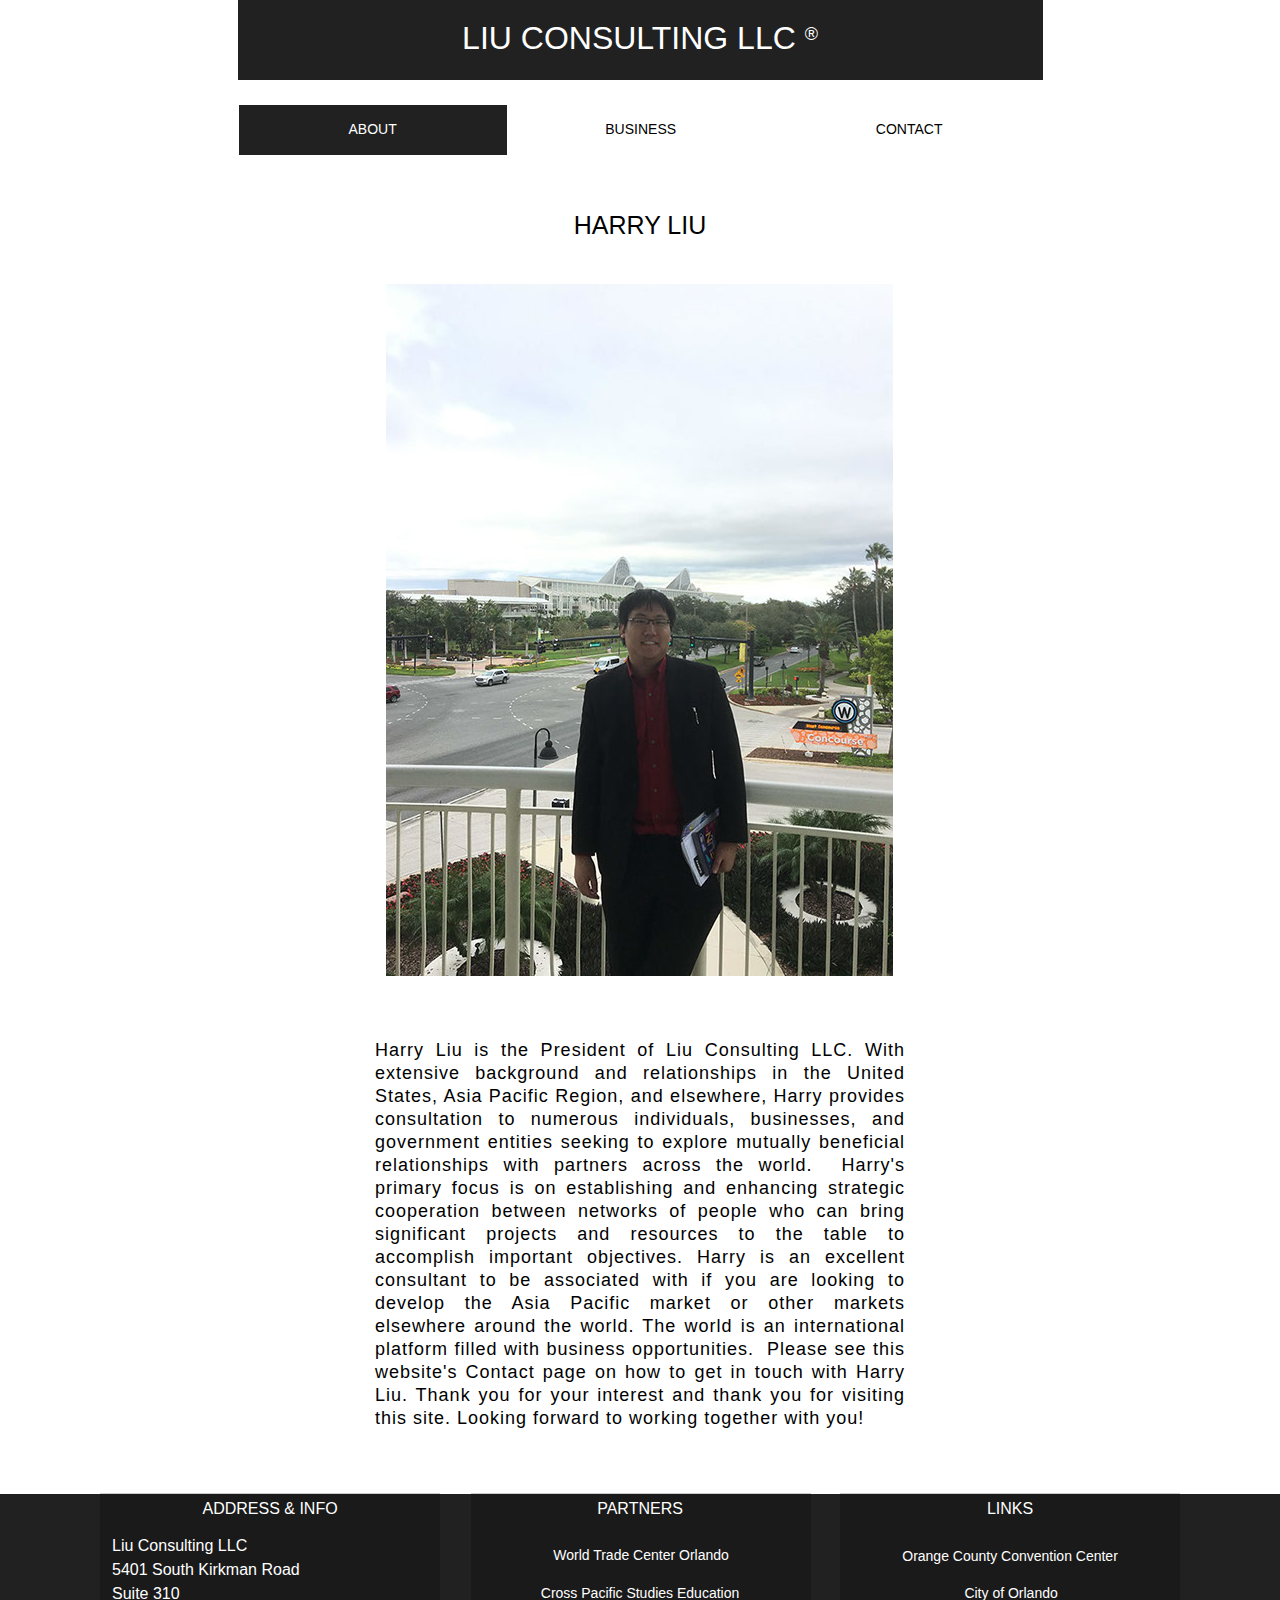
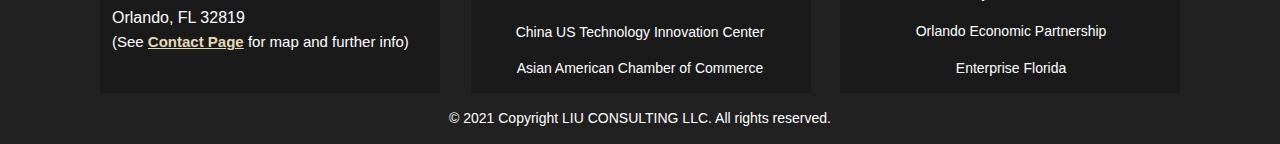
<file: index.html>
<!DOCTYPE html>
<html class="nojs html css_verticalspacer" lang="en-US">
 <head>

  <meta http-equiv="Content-type" content="text/html;charset=UTF-8"/>
  <meta name="generator" content="2018.1.0.386"/>
  <meta name="viewport" content="width=device-width, initial-scale=1.0"/>
  
  <script type="text/javascript">
   // Update the 'nojs'/'js' class on the html node
document.documentElement.className = document.documentElement.className.replace(/\bnojs\b/g, 'js');

// Check that all required assets are uploaded and up-to-date
if(typeof Muse == "undefined") window.Muse = {}; window.Muse.assets = {"required":["museutils.js", "museconfig.js", "jquery.musemenu.js", "jquery.watch.js", "jquery.musepolyfill.bgsize.js", "jquery.museresponsive.js", "require.js", "index.css"], "outOfDate":[]};
</script>
  
  <title>Home</title>
  <!-- CSS -->
  <link rel="stylesheet" type="text/css" href="css/site_global.css?crc=411008472"/>
  <link rel="stylesheet" type="text/css" href="css/master_a-master.css?crc=3878062036"/>
  <link rel="stylesheet" type="text/css" href="css/index.css?crc=4006820996" id="pagesheet"/>
  <!-- IE-only CSS -->
  <!--[if lt IE 9]>
  <link rel="stylesheet" type="text/css" href="css/nomq_preview_master_a-master.css?crc=274474383"/>
  <link rel="stylesheet" type="text/css" href="css/nomq_index.css?crc=3951280238" id="nomq_pagesheet"/>
  <![endif]-->
  <!-- JS includes -->
  <!--[if lt IE 9]>
  <script src="scripts/html5shiv.js?crc=4241844378" type="text/javascript"></script>
  <![endif]-->
   </head>
 <body>

  <div class="breakpoint active" id="bp_infinity" data-min-width="821"><!-- responsive breakpoint node -->
   <div class="clearfix borderbox" id="page"><!-- group -->
    <div class="clearfix grpelem" id="pu94"><!-- column -->
     <div class="clearfix colelem shared_content" id="u94" data-content-guid="u94_content"><!-- group -->
      <div class="clearfix grpelem shared_content" id="u154-5" data-content-guid="u154-5_content"><!-- content -->
       <p id="u154-3"><span id="u154">LIU CONSULTING LLC </span><span id="u154-2">®</span></p>
      </div>
     </div>
     <nav class="MenuBar clearfix colelem" id="menuu157" data-sizePolicy="fluidWidth" data-pintopage="page_fixedCenter"><!-- horizontal box -->
      <div class="MenuItemContainer clearfix grpelem" id="u158"><!-- vertical box -->
       <a class="nonblock nontext MenuItem MenuItemWithSubMenu MuseMenuActive transition clearfix colelem" id="u159" href="index.html"><!-- horizontal box --><div class="MenuItemLabel NoWrap clearfix grpelem" id="u161-4"><!-- content --><p class="shared_content" data-content-guid="u161-4_0_content">ABOUT</p></div></a>
      </div>
      <div class="MenuItemContainer clearfix grpelem" id="u203"><!-- vertical box -->
       <a class="nonblock nontext MenuItem MenuItemWithSubMenu transition clearfix colelem" id="u204" href="business.html"><!-- horizontal box --><div class="MenuItemLabel NoWrap clearfix grpelem" id="u207-4"><!-- content --><p class="shared_content" data-content-guid="u207-4_0_content">BUSINESS</p></div></a>
      </div>
      <div class="MenuItemContainer clearfix grpelem" id="u224"><!-- vertical box -->
       <a class="nonblock nontext MenuItem MenuItemWithSubMenu transition clearfix colelem" id="u225" href="contact.html"><!-- horizontal box --><div class="MenuItemLabel NoWrap clearfix grpelem" id="u228-4"><!-- content --><p class="shared_content" data-content-guid="u228-4_0_content">CONTACT</p></div></a>
      </div>
     </nav>
     <div class="browser_width colelem shared_content" id="u281-4-bw" data-content-guid="u281-4-bw_content">
      <div class="clearfix" id="u281-4"><!-- content -->
       <p id="u281-2">HARRY LIU</p>
      </div>
     </div>
     <div class="museBGSize colelem shared_content" id="u267" data-sizePolicy="fixed" data-pintopage="page_fixedCenter" data-content-guid="u267_content"><!-- simple frame --></div>
     <div class="clearfix colelem shared_content" id="u264-4" data-sizePolicy="fixed" data-pintopage="page_fixedCenter" data-content-guid="u264-4_content"><!-- content -->
      <p id="u264-2">Harry Liu is the President of Liu Consulting LLC. With extensive background and relationships in the United States, Asia Pacific Region, and elsewhere, Harry provides consultation to numerous individuals, businesses, and government entities seeking to explore mutually beneficial relationships with partners across the world.&nbsp; Harry's primary focus is on establishing and enhancing strategic cooperation between networks of people who can bring significant projects and resources to the table to accomplish important objectives. Harry is an excellent consultant to be associated with if you are looking to develop the Asia Pacific market or other markets elsewhere around the world. The world is an international platform filled with business opportunities.&nbsp; Please see this website's Contact page on how to get in touch with Harry Liu. Thank you for your interest and thank you for visiting this site. Looking forward to working together with you!</p>
     </div>
     <div class="colelem shared_content" id="u278" data-content-guid="u278_content"><!-- simple frame --></div>
    </div>
    <div class="verticalspacer" data-offset-top="1493" data-content-above-spacer="1492" data-content-below-spacer="249" data-sizePolicy="fixed" data-pintopage="page_fixedLeft"></div>
    <div class="clearfix grpelem shared_content" id="pu106" data-content-guid="pu106_content"><!-- group -->
     <div class="browser_width grpelem" id="u106-bw">
      <div id="u106"><!-- group -->
       <div class="clearfix" id="u106_align_to_page">
        <div class="clearfix grpelem shared_content" id="u2592" data-content-guid="u2592_content"><!-- group -->
         <div class="grpelem" id="u109"><!-- simple frame --></div>
         <div class="clearfix grpelem" id="u1195-4"><!-- content -->
          <p id="u1195-2">ADDRESS &amp; INFO</p>
         </div>
         <div class="clearfix grpelem" id="u1198-15"><!-- content -->
          <p id="u1198-2">Liu Consulting LLC</p>
          <p id="u1198-4">5401 South Kirkman Road</p>
          <p id="u1198-6">Suite 310</p>
          <p id="u1198-8">Orlando, FL 32819</p>
          <p class="Contact-Page-Link-Style" id="u1198-13">(See <a class="nonblock" href="contact.html"><span id="u1198-10">Contact Page</span></a> for map and further info)</p>
         </div>
        </div>
        <div class="clearfix grpelem" id="pu112"><!-- group -->
         <div class="grpelem shared_content" id="u112" data-content-guid="u112_content"><!-- simple frame --></div>
         <div class="clearfix grpelem shared_content" id="u148-4" data-content-guid="u148-4_content"><!-- content -->
          <p id="u148-2">PARTNERS</p>
         </div>
         <a class="nonblock nontext transition clearfix grpelem" id="u1181-4" href="http://www.worldtradecenterorlando.org/"><!-- content --><p id="u1181-2">World Trade Center Orlando</p></a>
         <a class="nonblock nontext transition clearfix grpelem" id="u1225-4" href="http://www.cutic.org/index.html"><!-- content --><p id="u1225-2">China US Technology Innovation Center</p></a>
         <a class="nonblock nontext transition clearfix grpelem" id="u5897-4" href="http://cpscup.com/"><!-- content --><p id="u5897-2">Cross Pacific Studies Education</p></a>
         <a class="nonblock nontext transition clearfix grpelem" id="u6012-4" href="http://asianamericanchambercfl.org/"><!-- content --><p id="u6012-2">Asian American Chamber of Commerce</p></a>
        </div>
        <div class="clearfix grpelem" id="pu2582"><!-- group -->
         <div class="clearfix grpelem shared_content" id="u2582" data-content-guid="u2582_content"><!-- group -->
          <div class="grpelem" id="u117"><!-- simple frame --></div>
          <div class="clearfix grpelem" id="u151-4"><!-- content -->
           <p id="u151-2">LINKS</p>
          </div>
         </div>
         <a class="nonblock nontext transition clearfix grpelem" id="u5732-4" href="https://occc.net"><!-- content --><p id="u5732-2">Orange County Convention Center</p></a>
         <a class="nonblock nontext transition clearfix grpelem" id="u6021-4" href="http://www.cityoforlando.net/"><!-- content --><p id="u6021-2">City of Orlando</p></a>
         <a class="nonblock nontext transition clearfix grpelem" id="u6030-4" href="https://orlando.org/"><!-- content --><p id="u6030-2">Orlando Economic Partnership</p></a>
         <a class="nonblock nontext transition clearfix grpelem" id="u6199-4" href="https://www.enterpriseflorida.com/"><!-- content --><p id="u6199-2">Enterprise Florida</p></a>
        </div>
       </div>
      </div>
     </div>
     <div class="browser_width grpelem shared_content" id="u145-4-bw" data-content-guid="u145-4-bw_content">
      <div class="clearfix" id="u145-4"><!-- content -->
       <p id="u145-2">© 2021 Copyright LIU CONSULTING LLC. All rights reserved.</p>
      </div>
     </div>
    </div>
   </div>
  </div>
  <div class="breakpoint" id="bp_820" data-min-width="681" data-max-width="820"><!-- responsive breakpoint node -->
   <div class="clearfix borderbox temp_no_id" data-orig-id="page"><!-- group -->
    <div class="clearfix grpelem temp_no_id" data-orig-id="pu94"><!-- column -->
     <span class="clearfix colelem placeholder" data-placeholder-for="u94_content"><!-- placeholder node --></span>
     <nav class="MenuBar clearfix colelem temp_no_id" data-sizePolicy="fluidWidth" data-pintopage="page_fixedCenter" data-orig-id="menuu157"><!-- horizontal box -->
      <div class="MenuItemContainer clearfix grpelem temp_no_id" data-orig-id="u158"><!-- vertical box -->
       <a class="nonblock nontext MenuItem MenuItemWithSubMenu MuseMenuActive transition clearfix colelem temp_no_id" href="index.html" data-orig-id="u159"><!-- horizontal box --><div class="MenuItemLabel NoWrap clearfix grpelem temp_no_id" data-orig-id="u161-4"><!-- content --><span class="placeholder" data-placeholder-for="u161-4_0_content"><!-- placeholder node --></span></div></a>
      </div>
      <div class="MenuItemContainer clearfix grpelem temp_no_id" data-orig-id="u203"><!-- vertical box -->
       <a class="nonblock nontext MenuItem MenuItemWithSubMenu transition clearfix colelem temp_no_id" href="business.html" data-orig-id="u204"><!-- horizontal box --><div class="MenuItemLabel NoWrap clearfix grpelem temp_no_id" data-orig-id="u207-4"><!-- content --><span class="placeholder" data-placeholder-for="u207-4_0_content"><!-- placeholder node --></span></div></a>
      </div>
      <div class="MenuItemContainer clearfix grpelem temp_no_id" data-orig-id="u224"><!-- vertical box -->
       <a class="nonblock nontext MenuItem MenuItemWithSubMenu transition clearfix colelem temp_no_id" href="contact.html" data-orig-id="u225"><!-- horizontal box --><div class="MenuItemLabel NoWrap clearfix grpelem temp_no_id" data-orig-id="u228-4"><!-- content --><span class="placeholder" data-placeholder-for="u228-4_0_content"><!-- placeholder node --></span></div></a>
      </div>
     </nav>
     <span class="browser_width colelem placeholder" data-placeholder-for="u281-4-bw_content"><!-- placeholder node --></span>
     <span class="museBGSize colelem placeholder" data-placeholder-for="u267_content"><!-- placeholder node --></span>
     <span class="clearfix colelem placeholder" data-placeholder-for="u264-4_content"><!-- placeholder node --></span>
     <span class="colelem placeholder" data-placeholder-for="u278_content"><!-- placeholder node --></span>
    </div>
    <div class="verticalspacer" data-offset-top="1493" data-content-above-spacer="1492" data-content-below-spacer="250" data-sizePolicy="fixed" data-pintopage="page_fixedLeft"></div>
    <span class="clearfix grpelem placeholder" data-placeholder-for="pu106_content"><!-- placeholder node --></span>
   </div>
  </div>
  <div class="breakpoint" id="bp_680" data-min-width="680" data-max-width="680"><!-- responsive breakpoint node -->
   <div class="clearfix borderbox temp_no_id" data-orig-id="page"><!-- group -->
    <div class="clearfix grpelem temp_no_id" data-orig-id="pu94"><!-- column -->
     <span class="clearfix colelem placeholder" data-placeholder-for="u94_content"><!-- placeholder node --></span>
     <nav class="MenuBar clearfix colelem temp_no_id" data-sizePolicy="fluidWidth" data-pintopage="page_fixedCenter" data-orig-id="menuu157"><!-- horizontal box -->
      <div class="MenuItemContainer clearfix grpelem temp_no_id" data-orig-id="u158"><!-- vertical box -->
       <a class="nonblock nontext MenuItem MenuItemWithSubMenu MuseMenuActive transition clearfix colelem temp_no_id" href="index.html" data-orig-id="u159"><!-- horizontal box --><div class="MenuItemLabel NoWrap clearfix grpelem temp_no_id" data-orig-id="u161-4"><!-- content --><span class="placeholder" data-placeholder-for="u161-4_0_content"><!-- placeholder node --></span></div></a>
      </div>
      <div class="MenuItemContainer clearfix grpelem temp_no_id" data-orig-id="u203"><!-- vertical box -->
       <a class="nonblock nontext MenuItem MenuItemWithSubMenu transition clearfix colelem temp_no_id" href="business.html" data-orig-id="u204"><!-- horizontal box --><div class="MenuItemLabel NoWrap clearfix grpelem temp_no_id" data-orig-id="u207-4"><!-- content --><span class="placeholder" data-placeholder-for="u207-4_0_content"><!-- placeholder node --></span></div></a>
      </div>
      <div class="MenuItemContainer clearfix grpelem temp_no_id" data-orig-id="u224"><!-- vertical box -->
       <a class="nonblock nontext MenuItem MenuItemWithSubMenu transition clearfix colelem temp_no_id" href="contact.html" data-orig-id="u225"><!-- horizontal box --><div class="MenuItemLabel NoWrap clearfix grpelem temp_no_id" data-orig-id="u228-4"><!-- content --><span class="placeholder" data-placeholder-for="u228-4_0_content"><!-- placeholder node --></span></div></a>
      </div>
     </nav>
     <div class="clearfix colelem" id="pu267"><!-- group -->
      <div class="browser_width grpelem" id="u267-bw">
       <span class="museBGSize placeholder" data-placeholder-for="u267_content"><!-- placeholder node --></span>
      </div>
      <span class="browser_width grpelem placeholder" data-placeholder-for="u281-4-bw_content"><!-- placeholder node --></span>
     </div>
     <div class="clearfix colelem" id="pu264-4"><!-- group -->
      <div class="browser_width grpelem" id="u264-4-bw">
       <span class="clearfix placeholder" data-placeholder-for="u264-4_content"><!-- placeholder node --></span>
      </div>
      <div class="browser_width grpelem" id="u278-bw">
       <span class="placeholder" data-placeholder-for="u278_content"><!-- placeholder node --></span>
      </div>
     </div>
    </div>
    <div class="verticalspacer" data-offset-top="1383" data-content-above-spacer="1382" data-content-below-spacer="250" data-sizePolicy="fixed" data-pintopage="page_fixedLeft"></div>
    <span class="clearfix grpelem placeholder" data-placeholder-for="pu106_content"><!-- placeholder node --></span>
   </div>
  </div>
  <div class="breakpoint" id="bp_679" data-max-width="679"><!-- responsive breakpoint node -->
   <div class="clearfix borderbox temp_no_id" data-orig-id="page"><!-- group -->
    <div class="clearfix grpelem" id="ppu94"><!-- column -->
     <div class="clearfix colelem temp_no_id" data-orig-id="pu94"><!-- group -->
      <div class="browser_width grpelem" id="u94-bw">
       <div class="temp_no_id" data-orig-id="u94"><!-- simple frame --></div>
      </div>
      <div class="browser_width grpelem" id="u154-5-bw">
       <span class="clearfix placeholder" data-placeholder-for="u154-5_content"><!-- placeholder node --></span>
      </div>
     </div>
     <div class="browser_width colelem" id="menuu157-bw">
      <nav class="MenuBar clearfix temp_no_id" data-orig-id="menuu157"><!-- horizontal box -->
       <div class="MenuItemContainer clearfix grpelem temp_no_id" data-orig-id="u158"><!-- vertical box -->
        <a class="nonblock nontext MenuItem MenuItemWithSubMenu MuseMenuActive transition clearfix colelem temp_no_id" href="index.html" data-orig-id="u159"><!-- horizontal box --><div class="MenuItemLabel NoWrap clearfix grpelem temp_no_id" data-orig-id="u161-4"><!-- content --><span class="placeholder" data-placeholder-for="u161-4_0_content"><!-- placeholder node --></span></div></a>
       </div>
       <div class="MenuItemContainer clearfix grpelem temp_no_id" data-orig-id="u203"><!-- vertical box -->
        <a class="nonblock nontext MenuItem MenuItemWithSubMenu transition clearfix colelem temp_no_id" href="business.html" data-orig-id="u204"><!-- horizontal box --><div class="MenuItemLabel NoWrap clearfix grpelem temp_no_id" data-orig-id="u207-4"><!-- content --><span class="placeholder" data-placeholder-for="u207-4_0_content"><!-- placeholder node --></span></div></a>
       </div>
       <div class="MenuItemContainer clearfix grpelem temp_no_id" data-orig-id="u224"><!-- vertical box -->
        <a class="nonblock nontext MenuItem MenuItemWithSubMenu transition clearfix colelem temp_no_id" href="contact.html" data-orig-id="u225"><!-- horizontal box --><div class="MenuItemLabel NoWrap clearfix grpelem temp_no_id" data-orig-id="u228-4"><!-- content --><span class="placeholder" data-placeholder-for="u228-4_0_content"><!-- placeholder node --></span></div></a>
       </div>
      </nav>
     </div>
     <div class="clearfix colelem temp_no_id" data-orig-id="pu267"><!-- group -->
      <div class="browser_width grpelem temp_no_id" data-orig-id="u267-bw">
       <span class="museBGSize placeholder" data-placeholder-for="u267_content"><!-- placeholder node --></span>
      </div>
      <span class="browser_width grpelem placeholder" data-placeholder-for="u281-4-bw_content"><!-- placeholder node --></span>
     </div>
     <div class="clearfix colelem temp_no_id" data-orig-id="pu264-4"><!-- group -->
      <div class="browser_width grpelem temp_no_id" data-orig-id="u264-4-bw">
       <span class="clearfix placeholder" data-placeholder-for="u264-4_content"><!-- placeholder node --></span>
      </div>
      <div class="browser_width grpelem temp_no_id" data-orig-id="u278-bw">
       <span class="placeholder" data-placeholder-for="u278_content"><!-- placeholder node --></span>
      </div>
     </div>
    </div>
    <div class="verticalspacer" data-offset-top="1383" data-content-above-spacer="1382" data-content-below-spacer="202" data-sizePolicy="fixed" data-pintopage="page_fixedLeft"></div>
    <div class="clearfix grpelem temp_no_id" data-orig-id="pu106"><!-- group -->
     <div class="browser_width grpelem temp_no_id" data-orig-id="u106-bw">
      <div class="temp_no_id" data-orig-id="u106"><!-- group -->
       <div class="clearfix temp_no_id" data-orig-id="u106_align_to_page">
        <span class="clearfix grpelem placeholder" data-placeholder-for="u2592_content"><!-- placeholder node --></span>
        <div class="clearfix grpelem temp_no_id" data-orig-id="pu112"><!-- group -->
         <span class="grpelem placeholder" data-placeholder-for="u112_content"><!-- placeholder node --></span>
         <span class="clearfix grpelem placeholder" data-placeholder-for="u148-4_content"><!-- placeholder node --></span>
         <a class="nonblock nontext clearfix grpelem" id="u6307-4" href="http://www.worldtradecenterorlando.org/"><!-- content --><p id="u6307-2">WTC Orlando</p></a>
         <a class="nonblock nontext clearfix grpelem" id="u6313-4" href="http://cpscup.com/"><!-- content --><p id="u6313-2">CPS EDU</p></a>
         <a class="nonblock nontext clearfix grpelem" id="u6325-4" href="http://www.cutic.org/index.html"><!-- content --><p id="u6325-2">CUTIC</p></a>
         <a class="nonblock nontext clearfix grpelem" id="u6337-4" href="http://asianamericanchambercfl.org/"><!-- content --><p id="u6337-2">AACC</p></a>
        </div>
        <div class="clearfix grpelem temp_no_id" data-orig-id="pu2582"><!-- group -->
         <span class="clearfix grpelem placeholder" data-placeholder-for="u2582_content"><!-- placeholder node --></span>
         <a class="nonblock nontext clearfix grpelem" id="u6349-4" href="https://occc.net"><!-- content --><p id="u6349-2">OCCC</p></a>
         <a class="nonblock nontext clearfix grpelem" id="u6361-4" href="http://www.cityoforlando.net/"><!-- content --><p id="u6361-2">City of Orlando</p></a>
         <a class="nonblock nontext clearfix grpelem" id="u6373-4" href="https://orlando.org/"><!-- content --><p id="u6373-2">OEP</p></a>
         <a class="nonblock nontext clearfix grpelem" id="u6385-4" href="https://www.enterpriseflorida.com/"><!-- content --><p id="u6385-2">Enterprise Florida</p></a>
        </div>
       </div>
      </div>
     </div>
     <span class="browser_width grpelem placeholder" data-placeholder-for="u145-4-bw_content"><!-- placeholder node --></span>
    </div>
   </div>
  </div>
  <!-- Other scripts -->
  <script type="text/javascript">
   // Decide whether to suppress missing file error or not based on preference setting
var suppressMissingFileError = false
</script>
  <script type="text/javascript">
   window.Muse.assets.check=function(c){if(!window.Muse.assets.checked){window.Muse.assets.checked=!0;var b={},d=function(a,b){if(window.getComputedStyle){var c=window.getComputedStyle(a,null);return c&&c.getPropertyValue(b)||c&&c[b]||""}if(document.documentElement.currentStyle)return(c=a.currentStyle)&&c[b]||a.style&&a.style[b]||"";return""},a=function(a){if(a.match(/^rgb/))return a=a.replace(/\s+/g,"").match(/([\d\,]+)/gi)[0].split(","),(parseInt(a[0])<<16)+(parseInt(a[1])<<8)+parseInt(a[2]);if(a.match(/^\#/))return parseInt(a.substr(1),
16);return 0},f=function(f){for(var g=document.getElementsByTagName("link"),j=0;j<g.length;j++)if("text/css"==g[j].type){var l=(g[j].href||"").match(/\/?css\/([\w\-]+\.css)\?crc=(\d+)/);if(!l||!l[1]||!l[2])break;b[l[1]]=l[2]}g=document.createElement("div");g.className="version";g.style.cssText="display:none; width:1px; height:1px;";document.getElementsByTagName("body")[0].appendChild(g);for(j=0;j<Muse.assets.required.length;){var l=Muse.assets.required[j],k=l.match(/([\w\-\.]+)\.(\w+)$/),i=k&&k[1]?
k[1]:null,k=k&&k[2]?k[2]:null;switch(k.toLowerCase()){case "css":i=i.replace(/\W/gi,"_").replace(/^([^a-z])/gi,"_$1");g.className+=" "+i;i=a(d(g,"color"));k=a(d(g,"backgroundColor"));i!=0||k!=0?(Muse.assets.required.splice(j,1),"undefined"!=typeof b[l]&&(i!=b[l]>>>24||k!=(b[l]&16777215))&&Muse.assets.outOfDate.push(l)):j++;g.className="version";break;case "js":j++;break;default:throw Error("Unsupported file type: "+k);}}c?c().jquery!="1.8.3"&&Muse.assets.outOfDate.push("jquery-1.8.3.min.js"):Muse.assets.required.push("jquery-1.8.3.min.js");
g.parentNode.removeChild(g);if(Muse.assets.outOfDate.length||Muse.assets.required.length)g="Some files on the server may be missing or incorrect. Clear browser cache and try again. If the problem persists please contact website author.",f&&Muse.assets.outOfDate.length&&(g+="\nOut of date: "+Muse.assets.outOfDate.join(",")),f&&Muse.assets.required.length&&(g+="\nMissing: "+Muse.assets.required.join(",")),suppressMissingFileError?(g+="\nUse SuppressMissingFileError key in AppPrefs.xml to show missing file error pop up.",console.log(g)):alert(g)};location&&location.search&&location.search.match&&location.search.match(/muse_debug/gi)?
setTimeout(function(){f(!0)},5E3):f()}};
var muse_init=function(){require.config({baseUrl:""});require(["jquery","museutils","whatinput","jquery.musemenu","jquery.watch","jquery.musepolyfill.bgsize","jquery.museresponsive"],function(c){var $ = c;$(document).ready(function(){try{
window.Muse.assets.check($);/* body */
Muse.Utils.transformMarkupToFixBrowserProblemsPreInit();/* body */
Muse.Utils.prepHyperlinks(true);/* body */
Muse.Utils.resizeHeight('.browser_width');/* resize height */
Muse.Utils.requestAnimationFrame(function() { $('body').addClass('initialized'); });/* mark body as initialized */
Muse.Utils.makeButtonsVisibleAfterSettingMinWidth();/* body */
Muse.Utils.initWidget('.MenuBar', ['#bp_infinity', '#bp_820', '#bp_680', '#bp_679'], function(elem) { return $(elem).museMenu(); });/* unifiedNavBar */
Muse.Utils.fullPage('#page');/* 100% height page */
$( '.breakpoint' ).registerBreakpoint();/* Register breakpoints */
Muse.Utils.transformMarkupToFixBrowserProblems();/* body */
}catch(b){if(b&&"function"==typeof b.notify?b.notify():Muse.Assert.fail("Error calling selector function: "+b),false)throw b;}})})};

</script>
  <!-- RequireJS script -->
  <script src="scripts/require.js?crc=7928878" type="text/javascript" async data-main="scripts/museconfig.js?crc=310584261" onload="if (requirejs) requirejs.onError = function(requireType, requireModule) { if (requireType && requireType.toString && requireType.toString().indexOf && 0 <= requireType.toString().indexOf('#scripterror')) window.Muse.assets.check(); }" onerror="window.Muse.assets.check();"></script>
   </body>
</html>
</file>
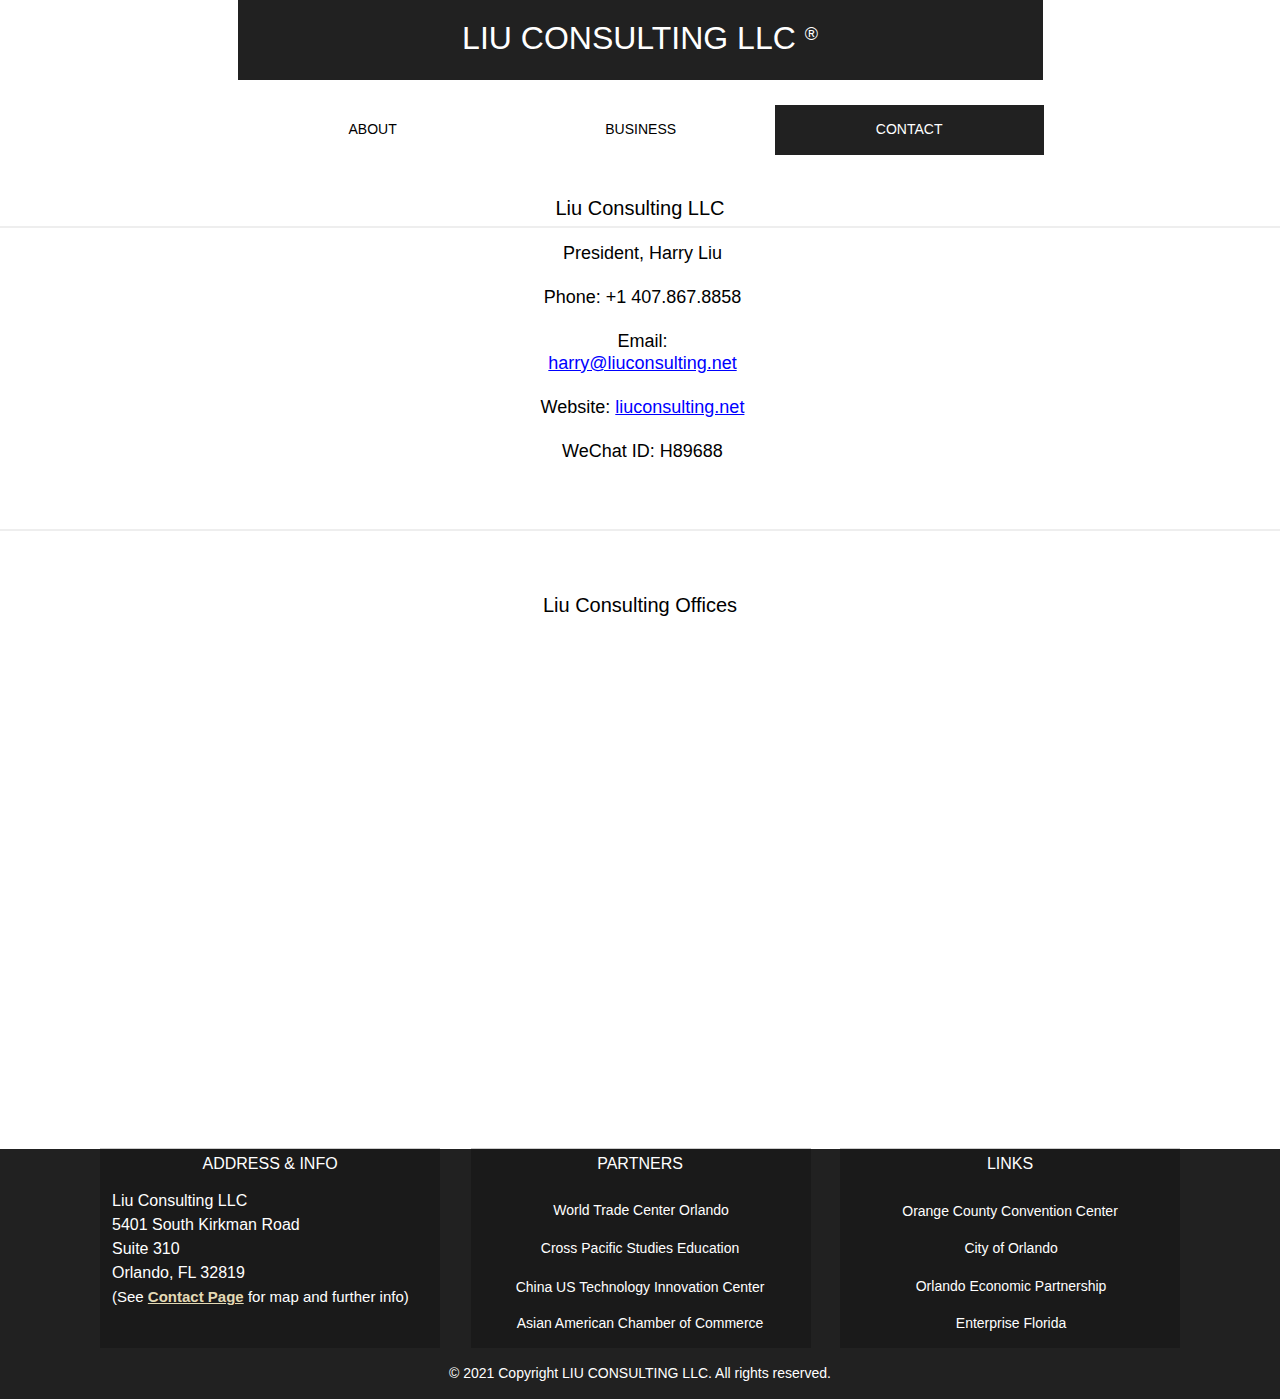
<file: contact.html>
<!DOCTYPE html>
<html class="nojs html css_verticalspacer" lang="en-US">
 <head>

  <meta http-equiv="Content-type" content="text/html;charset=UTF-8"/>
  <meta name="generator" content="2018.1.0.386"/>
  <meta name="viewport" content="width=device-width, initial-scale=1.0"/>
  
  <script type="text/javascript">
   // Update the 'nojs'/'js' class on the html node
document.documentElement.className = document.documentElement.className.replace(/\bnojs\b/g, 'js');

// Check that all required assets are uploaded and up-to-date
if(typeof Muse == "undefined") window.Muse = {}; window.Muse.assets = {"required":["museutils.js", "museconfig.js", "jquery.musemenu.js", "jquery.watch.js", "jquery.museresponsive.js", "require.js", "contact.css"], "outOfDate":[]};
</script>
  
  <title>Contact</title>
  <!-- CSS -->
  <link rel="stylesheet" type="text/css" href="css/site_global.css?crc=411008472"/>
  <link rel="stylesheet" type="text/css" href="css/master_a-master.css?crc=3878062036"/>
  <link rel="stylesheet" type="text/css" href="css/contact.css?crc=355945567" id="pagesheet"/>
  <!-- IE-only CSS -->
  <!--[if lt IE 9]>
  <link rel="stylesheet" type="text/css" href="css/nomq_preview_master_a-master.css?crc=274474383"/>
  <link rel="stylesheet" type="text/css" href="css/nomq_contact.css?crc=110609891" id="nomq_pagesheet"/>
  <![endif]-->
  <!-- JS includes -->
  <!--[if lt IE 9]>
  <script src="scripts/html5shiv.js?crc=4241844378" type="text/javascript"></script>
  <![endif]-->
   </head>
 <body>

  <div class="breakpoint active" id="bp_infinity" data-min-width="821"><!-- responsive breakpoint node -->
   <div class="clearfix borderbox" id="page"><!-- group -->
    <div class="clearfix grpelem" id="pu94"><!-- column -->
     <div class="clearfix colelem shared_content" id="u94" data-content-guid="u94_content"><!-- group -->
      <div class="clearfix grpelem shared_content" id="u154-5" data-content-guid="u154-5_content"><!-- content -->
       <p id="u154-3"><span id="u154">LIU CONSULTING LLC </span><span id="u154-2">®</span></p>
      </div>
     </div>
     <nav class="MenuBar clearfix colelem" id="menuu157" data-sizePolicy="fluidWidth" data-pintopage="page_fixedCenter"><!-- horizontal box -->
      <div class="MenuItemContainer clearfix grpelem" id="u158"><!-- vertical box -->
       <a class="nonblock nontext MenuItem MenuItemWithSubMenu transition clearfix colelem" id="u159" href="index.html"><!-- horizontal box --><div class="MenuItemLabel NoWrap clearfix grpelem" id="u161-4"><!-- content --><p class="shared_content" data-content-guid="u161-4_0_content">ABOUT</p></div></a>
      </div>
      <div class="MenuItemContainer clearfix grpelem" id="u203"><!-- vertical box -->
       <a class="nonblock nontext MenuItem MenuItemWithSubMenu transition clearfix colelem" id="u204" href="business.html"><!-- horizontal box --><div class="MenuItemLabel NoWrap clearfix grpelem" id="u207-4"><!-- content --><p class="shared_content" data-content-guid="u207-4_0_content">BUSINESS</p></div></a>
      </div>
      <div class="MenuItemContainer clearfix grpelem" id="u224"><!-- vertical box -->
       <a class="nonblock nontext MenuItem MenuItemWithSubMenu MuseMenuActive transition clearfix colelem" id="u225" href="contact.html"><!-- horizontal box --><div class="MenuItemLabel NoWrap clearfix grpelem" id="u228-4"><!-- content --><p class="shared_content" data-content-guid="u228-4_0_content">CONTACT</p></div></a>
      </div>
     </nav>
     <div class="browser_width colelem shared_content" id="u1208-4-bw" data-content-guid="u1208-4-bw_content">
      <div class="clearfix" id="u1208-4"><!-- content -->
       <p>Liu Consulting LLC</p>
      </div>
     </div>
     <div class="clearfix colelem shared_content" id="u1205-21" data-sizePolicy="fixed" data-pintopage="page_fixedCenter" data-content-guid="u1205-21_content"><!-- content -->
      <p id="u1205-2">President, Harry Liu</p>
      <p id="u1205-3">&nbsp;</p>
      <p id="u1205-5">Phone: +1 407.867.8858</p>
      <p id="u1205-6">&nbsp;</p>
      <p id="u1205-8">Email:</p>
      <p id="u1205-11"><a class="nonblock" href="mailto:harry@liuconsulting.net">harry@liuconsulting.net</a></p>
      <p id="u1205-12">&nbsp;</p>
      <p id="u1205-16">Website: <a class="nonblock" href="https://liuconsulting.net">liuconsulting.net</a></p>
      <p id="u1205-17">&nbsp;</p>
      <p id="u1205-19">WeChat ID: H89688</p>
     </div>
     <div class="browser_width colelem shared_content" id="u1211-bw" data-content-guid="u1211-bw_content">
      <div id="u1211"><!-- simple frame --></div>
     </div>
     <div class="browser_width colelem shared_content" id="u1192-4-bw" data-content-guid="u1192-4-bw_content">
      <div class="clearfix" id="u1192-4"><!-- content -->
       <p>Liu Consulting Offices</p>
      </div>
     </div>
     <div class="size_fixed colelem shared_content" id="u1184" data-sizePolicy="fixed" data-pintopage="page_fixedCenter" data-content-guid="u1184_content"><!-- custom html -->
      
<iframe class="actAsDiv" style="width:100%;height:100%;" frameborder="0" scrolling="no" marginheight="0" marginwidth="0" src="https://maps.google.com/maps?f=q&amp;source=s_q&amp;q=5401%20South%20Kirkman%20RoadSuite%20310Orlando%2C%20FL%2032819&amp;aq=0&amp;ie=UTF8&amp;t=m&amp;z=10&amp;iwloc=A&amp;output=embed"></iframe>

     </div>
     <div class="browser_width colelem shared_content" id="u1144-bw" data-content-guid="u1144-bw_content">
      <div id="u1144"><!-- simple frame --></div>
     </div>
    </div>
    <div class="verticalspacer" data-offset-top="1148" data-content-above-spacer="1147" data-content-below-spacer="249" data-sizePolicy="fixed" data-pintopage="page_fixedLeft"></div>
    <div class="clearfix grpelem shared_content" id="pu106" data-content-guid="pu106_content"><!-- group -->
     <div class="browser_width grpelem" id="u106-bw">
      <div id="u106"><!-- group -->
       <div class="clearfix" id="u106_align_to_page">
        <div class="clearfix grpelem shared_content" id="u2592" data-content-guid="u2592_content"><!-- group -->
         <div class="grpelem" id="u109"><!-- simple frame --></div>
         <div class="clearfix grpelem" id="u1195-4"><!-- content -->
          <p id="u1195-2">ADDRESS &amp; INFO</p>
         </div>
         <div class="clearfix grpelem" id="u1198-15"><!-- content -->
          <p id="u1198-2">Liu Consulting LLC</p>
          <p id="u1198-4">5401 South Kirkman Road</p>
          <p id="u1198-6">Suite 310</p>
          <p id="u1198-8">Orlando, FL 32819</p>
          <p class="Contact-Page-Link-Style" id="u1198-13">(See <a class="nonblock" href="contact.html"><span id="u1198-10">Contact Page</span></a> for map and further info)</p>
         </div>
        </div>
        <div class="clearfix grpelem" id="pu112"><!-- group -->
         <div class="grpelem shared_content" id="u112" data-content-guid="u112_content"><!-- simple frame --></div>
         <div class="clearfix grpelem shared_content" id="u148-4" data-content-guid="u148-4_content"><!-- content -->
          <p id="u148-2">PARTNERS</p>
         </div>
         <a class="nonblock nontext transition clearfix grpelem" id="u1181-4" href="http://www.worldtradecenterorlando.org/"><!-- content --><p id="u1181-2">World Trade Center Orlando</p></a>
         <a class="nonblock nontext transition clearfix grpelem" id="u1225-4" href="http://www.cutic.org/index.html"><!-- content --><p id="u1225-2">China US Technology Innovation Center</p></a>
         <a class="nonblock nontext transition clearfix grpelem" id="u5897-4" href="http://cpscup.com/"><!-- content --><p id="u5897-2">Cross Pacific Studies Education</p></a>
         <a class="nonblock nontext transition clearfix grpelem" id="u6012-4" href="http://asianamericanchambercfl.org/"><!-- content --><p id="u6012-2">Asian American Chamber of Commerce</p></a>
        </div>
        <div class="clearfix grpelem" id="pu2582"><!-- group -->
         <div class="clearfix grpelem shared_content" id="u2582" data-content-guid="u2582_content"><!-- group -->
          <div class="grpelem" id="u117"><!-- simple frame --></div>
          <div class="clearfix grpelem" id="u151-4"><!-- content -->
           <p id="u151-2">LINKS</p>
          </div>
         </div>
         <a class="nonblock nontext transition clearfix grpelem" id="u5732-4" href="https://occc.net"><!-- content --><p id="u5732-2">Orange County Convention Center</p></a>
         <a class="nonblock nontext transition clearfix grpelem" id="u6021-4" href="http://www.cityoforlando.net/"><!-- content --><p id="u6021-2">City of Orlando</p></a>
         <a class="nonblock nontext transition clearfix grpelem" id="u6030-4" href="https://orlando.org/"><!-- content --><p id="u6030-2">Orlando Economic Partnership</p></a>
         <a class="nonblock nontext transition clearfix grpelem" id="u6199-4" href="https://www.enterpriseflorida.com/"><!-- content --><p id="u6199-2">Enterprise Florida</p></a>
        </div>
       </div>
      </div>
     </div>
     <div class="browser_width grpelem shared_content" id="u145-4-bw" data-content-guid="u145-4-bw_content">
      <div class="clearfix" id="u145-4"><!-- content -->
       <p id="u145-2">© 2021 Copyright LIU CONSULTING LLC. All rights reserved.</p>
      </div>
     </div>
    </div>
   </div>
  </div>
  <div class="breakpoint" id="bp_820" data-min-width="680" data-max-width="820"><!-- responsive breakpoint node -->
   <div class="clearfix borderbox temp_no_id" data-orig-id="page"><!-- group -->
    <div class="clearfix grpelem temp_no_id" data-orig-id="pu94"><!-- column -->
     <span class="clearfix colelem placeholder" data-placeholder-for="u94_content"><!-- placeholder node --></span>
     <nav class="MenuBar clearfix colelem temp_no_id" data-sizePolicy="fluidWidth" data-pintopage="page_fixedCenter" data-orig-id="menuu157"><!-- horizontal box -->
      <div class="MenuItemContainer clearfix grpelem temp_no_id" data-orig-id="u158"><!-- vertical box -->
       <a class="nonblock nontext MenuItem MenuItemWithSubMenu transition clearfix colelem temp_no_id" href="index.html" data-orig-id="u159"><!-- horizontal box --><div class="MenuItemLabel NoWrap clearfix grpelem temp_no_id" data-orig-id="u161-4"><!-- content --><span class="placeholder" data-placeholder-for="u161-4_0_content"><!-- placeholder node --></span></div></a>
      </div>
      <div class="MenuItemContainer clearfix grpelem temp_no_id" data-orig-id="u203"><!-- vertical box -->
       <a class="nonblock nontext MenuItem MenuItemWithSubMenu transition clearfix colelem temp_no_id" href="business.html" data-orig-id="u204"><!-- horizontal box --><div class="MenuItemLabel NoWrap clearfix grpelem temp_no_id" data-orig-id="u207-4"><!-- content --><span class="placeholder" data-placeholder-for="u207-4_0_content"><!-- placeholder node --></span></div></a>
      </div>
      <div class="MenuItemContainer clearfix grpelem temp_no_id" data-orig-id="u224"><!-- vertical box -->
       <a class="nonblock nontext MenuItem MenuItemWithSubMenu MuseMenuActive transition clearfix colelem temp_no_id" href="contact.html" data-orig-id="u225"><!-- horizontal box --><div class="MenuItemLabel NoWrap clearfix grpelem temp_no_id" data-orig-id="u228-4"><!-- content --><span class="placeholder" data-placeholder-for="u228-4_0_content"><!-- placeholder node --></span></div></a>
      </div>
     </nav>
     <span class="browser_width colelem placeholder" data-placeholder-for="u1208-4-bw_content"><!-- placeholder node --></span>
     <span class="clearfix colelem placeholder" data-placeholder-for="u1205-21_content"><!-- placeholder node --></span>
     <span class="browser_width colelem placeholder" data-placeholder-for="u1211-bw_content"><!-- placeholder node --></span>
     <span class="browser_width colelem placeholder" data-placeholder-for="u1192-4-bw_content"><!-- placeholder node --></span>
     <span class="size_fixed colelem placeholder" data-placeholder-for="u1184_content"><!-- placeholder node --></span>
     <span class="browser_width colelem placeholder" data-placeholder-for="u1144-bw_content"><!-- placeholder node --></span>
    </div>
    <div class="verticalspacer" data-offset-top="1148" data-content-above-spacer="1147" data-content-below-spacer="250" data-sizePolicy="fixed" data-pintopage="page_fixedLeft"></div>
    <span class="clearfix grpelem placeholder" data-placeholder-for="pu106_content"><!-- placeholder node --></span>
   </div>
  </div>
  <div class="breakpoint" id="bp_679" data-min-width="419" data-max-width="679"><!-- responsive breakpoint node -->
   <div class="clearfix borderbox temp_no_id" data-orig-id="page"><!-- group -->
    <div class="clearfix grpelem" id="ppu94"><!-- column -->
     <div class="clearfix colelem temp_no_id shared_content" data-orig-id="pu94" data-content-guid="pu94_content"><!-- group -->
      <div class="browser_width grpelem" id="u94-bw">
       <div class="temp_no_id" data-orig-id="u94"><!-- simple frame --></div>
      </div>
      <div class="browser_width grpelem" id="u154-5-bw">
       <span class="clearfix placeholder" data-placeholder-for="u154-5_content"><!-- placeholder node --></span>
      </div>
     </div>
     <div class="browser_width colelem" id="menuu157-bw">
      <nav class="MenuBar clearfix temp_no_id" data-orig-id="menuu157"><!-- horizontal box -->
       <div class="MenuItemContainer clearfix grpelem temp_no_id" data-orig-id="u158"><!-- vertical box -->
        <a class="nonblock nontext MenuItem MenuItemWithSubMenu transition clearfix colelem temp_no_id" href="index.html" data-orig-id="u159"><!-- horizontal box --><div class="MenuItemLabel NoWrap clearfix grpelem temp_no_id" data-orig-id="u161-4"><!-- content --><span class="placeholder" data-placeholder-for="u161-4_0_content"><!-- placeholder node --></span></div></a>
       </div>
       <div class="MenuItemContainer clearfix grpelem temp_no_id" data-orig-id="u203"><!-- vertical box -->
        <a class="nonblock nontext MenuItem MenuItemWithSubMenu transition clearfix colelem temp_no_id" href="business.html" data-orig-id="u204"><!-- horizontal box --><div class="MenuItemLabel NoWrap clearfix grpelem temp_no_id" data-orig-id="u207-4"><!-- content --><span class="placeholder" data-placeholder-for="u207-4_0_content"><!-- placeholder node --></span></div></a>
       </div>
       <div class="MenuItemContainer clearfix grpelem temp_no_id" data-orig-id="u224"><!-- vertical box -->
        <a class="nonblock nontext MenuItem MenuItemWithSubMenu MuseMenuActive transition clearfix colelem temp_no_id" href="contact.html" data-orig-id="u225"><!-- horizontal box --><div class="MenuItemLabel NoWrap clearfix grpelem temp_no_id" data-orig-id="u228-4"><!-- content --><span class="placeholder" data-placeholder-for="u228-4_0_content"><!-- placeholder node --></span></div></a>
       </div>
      </nav>
     </div>
     <span class="browser_width colelem placeholder" data-placeholder-for="u1208-4-bw_content"><!-- placeholder node --></span>
     <span class="clearfix colelem placeholder" data-placeholder-for="u1205-21_content"><!-- placeholder node --></span>
     <span class="browser_width colelem placeholder" data-placeholder-for="u1211-bw_content"><!-- placeholder node --></span>
     <span class="browser_width colelem placeholder" data-placeholder-for="u1192-4-bw_content"><!-- placeholder node --></span>
     <span class="size_fixed colelem placeholder" data-placeholder-for="u1184_content"><!-- placeholder node --></span>
     <span class="browser_width colelem placeholder" data-placeholder-for="u1144-bw_content"><!-- placeholder node --></span>
    </div>
    <div class="verticalspacer" data-offset-top="1148" data-content-above-spacer="1147" data-content-below-spacer="202" data-sizePolicy="fixed" data-pintopage="page_fixedLeft"></div>
    <div class="clearfix grpelem temp_no_id shared_content" data-orig-id="pu106" data-content-guid="pu106_content1"><!-- group -->
     <div class="browser_width grpelem temp_no_id" data-orig-id="u106-bw">
      <div class="temp_no_id" data-orig-id="u106"><!-- group -->
       <div class="clearfix temp_no_id" data-orig-id="u106_align_to_page">
        <span class="clearfix grpelem placeholder" data-placeholder-for="u2592_content"><!-- placeholder node --></span>
        <div class="clearfix grpelem temp_no_id" data-orig-id="pu112"><!-- group -->
         <span class="grpelem placeholder" data-placeholder-for="u112_content"><!-- placeholder node --></span>
         <span class="clearfix grpelem placeholder" data-placeholder-for="u148-4_content"><!-- placeholder node --></span>
         <a class="nonblock nontext clearfix grpelem" id="u6307-4" href="http://www.worldtradecenterorlando.org/"><!-- content --><p id="u6307-2">WTC Orlando</p></a>
         <a class="nonblock nontext clearfix grpelem" id="u6313-4" href="http://cpscup.com/"><!-- content --><p id="u6313-2">CPS EDU</p></a>
         <a class="nonblock nontext clearfix grpelem" id="u6325-4" href="http://www.cutic.org/index.html"><!-- content --><p id="u6325-2">CUTIC</p></a>
         <a class="nonblock nontext clearfix grpelem" id="u6337-4" href="http://asianamericanchambercfl.org/"><!-- content --><p id="u6337-2">AACC</p></a>
        </div>
        <div class="clearfix grpelem temp_no_id" data-orig-id="pu2582"><!-- group -->
         <span class="clearfix grpelem placeholder" data-placeholder-for="u2582_content"><!-- placeholder node --></span>
         <a class="nonblock nontext clearfix grpelem" id="u6349-4" href="https://occc.net"><!-- content --><p id="u6349-2">OCCC</p></a>
         <a class="nonblock nontext clearfix grpelem" id="u6361-4" href="http://www.cityoforlando.net/"><!-- content --><p id="u6361-2">City of Orlando</p></a>
         <a class="nonblock nontext clearfix grpelem" id="u6373-4" href="https://orlando.org/"><!-- content --><p id="u6373-2">OEP</p></a>
         <a class="nonblock nontext clearfix grpelem" id="u6385-4" href="https://www.enterpriseflorida.com/"><!-- content --><p id="u6385-2">Enterprise Florida</p></a>
        </div>
       </div>
      </div>
     </div>
     <span class="browser_width grpelem placeholder" data-placeholder-for="u145-4-bw_content"><!-- placeholder node --></span>
    </div>
   </div>
  </div>
  <div class="breakpoint" id="bp_418" data-max-width="418"><!-- responsive breakpoint node -->
   <div class="clearfix borderbox temp_no_id" data-orig-id="page"><!-- group -->
    <div class="clearfix grpelem temp_no_id" data-orig-id="ppu94"><!-- column -->
     <span class="clearfix colelem placeholder" data-placeholder-for="pu94_content"><!-- placeholder node --></span>
     <div class="browser_width colelem temp_no_id" data-orig-id="menuu157-bw">
      <nav class="MenuBar clearfix temp_no_id" data-orig-id="menuu157"><!-- horizontal box -->
       <div class="MenuItemContainer clearfix grpelem temp_no_id" data-orig-id="u158"><!-- vertical box -->
        <a class="nonblock nontext MenuItem MenuItemWithSubMenu transition clearfix colelem temp_no_id" href="index.html" data-orig-id="u159"><!-- horizontal box --><div class="MenuItemLabel NoWrap clearfix grpelem temp_no_id" data-orig-id="u161-4"><!-- content --><span class="placeholder" data-placeholder-for="u161-4_0_content"><!-- placeholder node --></span></div></a>
       </div>
       <div class="MenuItemContainer clearfix grpelem temp_no_id" data-orig-id="u203"><!-- vertical box -->
        <a class="nonblock nontext MenuItem MenuItemWithSubMenu transition clearfix colelem temp_no_id" href="business.html" data-orig-id="u204"><!-- horizontal box --><div class="MenuItemLabel NoWrap clearfix grpelem temp_no_id" data-orig-id="u207-4"><!-- content --><span class="placeholder" data-placeholder-for="u207-4_0_content"><!-- placeholder node --></span></div></a>
       </div>
       <div class="MenuItemContainer clearfix grpelem temp_no_id" data-orig-id="u224"><!-- vertical box -->
        <a class="nonblock nontext MenuItem MenuItemWithSubMenu MuseMenuActive transition clearfix colelem temp_no_id" href="contact.html" data-orig-id="u225"><!-- horizontal box --><div class="MenuItemLabel NoWrap clearfix grpelem temp_no_id" data-orig-id="u228-4"><!-- content --><span class="placeholder" data-placeholder-for="u228-4_0_content"><!-- placeholder node --></span></div></a>
       </div>
      </nav>
     </div>
     <span class="browser_width colelem placeholder" data-placeholder-for="u1208-4-bw_content"><!-- placeholder node --></span>
     <div class="browser_width colelem" id="u1205-21-bw">
      <span class="clearfix placeholder" data-placeholder-for="u1205-21_content"><!-- placeholder node --></span>
     </div>
     <span class="browser_width colelem placeholder" data-placeholder-for="u1211-bw_content"><!-- placeholder node --></span>
     <span class="browser_width colelem placeholder" data-placeholder-for="u1192-4-bw_content"><!-- placeholder node --></span>
     <div class="browser_width colelem" id="u1184-bw">
      <span class="size_browser_width placeholder" data-placeholder-for="u1184_content"><!-- placeholder node --></span>
     </div>
     <span class="browser_width colelem placeholder" data-placeholder-for="u1144-bw_content"><!-- placeholder node --></span>
    </div>
    <div class="verticalspacer" data-offset-top="1055" data-content-above-spacer="1055" data-content-below-spacer="202" data-sizePolicy="fixed" data-pintopage="page_fixedLeft"></div>
    <span class="clearfix grpelem placeholder" data-placeholder-for="pu106_content1"><!-- placeholder node --></span>
   </div>
  </div>
  <!-- Other scripts -->
  <script type="text/javascript">
   // Decide whether to suppress missing file error or not based on preference setting
var suppressMissingFileError = false
</script>
  <script type="text/javascript">
   window.Muse.assets.check=function(c){if(!window.Muse.assets.checked){window.Muse.assets.checked=!0;var b={},d=function(a,b){if(window.getComputedStyle){var c=window.getComputedStyle(a,null);return c&&c.getPropertyValue(b)||c&&c[b]||""}if(document.documentElement.currentStyle)return(c=a.currentStyle)&&c[b]||a.style&&a.style[b]||"";return""},a=function(a){if(a.match(/^rgb/))return a=a.replace(/\s+/g,"").match(/([\d\,]+)/gi)[0].split(","),(parseInt(a[0])<<16)+(parseInt(a[1])<<8)+parseInt(a[2]);if(a.match(/^\#/))return parseInt(a.substr(1),
16);return 0},f=function(f){for(var g=document.getElementsByTagName("link"),j=0;j<g.length;j++)if("text/css"==g[j].type){var l=(g[j].href||"").match(/\/?css\/([\w\-]+\.css)\?crc=(\d+)/);if(!l||!l[1]||!l[2])break;b[l[1]]=l[2]}g=document.createElement("div");g.className="version";g.style.cssText="display:none; width:1px; height:1px;";document.getElementsByTagName("body")[0].appendChild(g);for(j=0;j<Muse.assets.required.length;){var l=Muse.assets.required[j],k=l.match(/([\w\-\.]+)\.(\w+)$/),i=k&&k[1]?
k[1]:null,k=k&&k[2]?k[2]:null;switch(k.toLowerCase()){case "css":i=i.replace(/\W/gi,"_").replace(/^([^a-z])/gi,"_$1");g.className+=" "+i;i=a(d(g,"color"));k=a(d(g,"backgroundColor"));i!=0||k!=0?(Muse.assets.required.splice(j,1),"undefined"!=typeof b[l]&&(i!=b[l]>>>24||k!=(b[l]&16777215))&&Muse.assets.outOfDate.push(l)):j++;g.className="version";break;case "js":j++;break;default:throw Error("Unsupported file type: "+k);}}c?c().jquery!="1.8.3"&&Muse.assets.outOfDate.push("jquery-1.8.3.min.js"):Muse.assets.required.push("jquery-1.8.3.min.js");
g.parentNode.removeChild(g);if(Muse.assets.outOfDate.length||Muse.assets.required.length)g="Some files on the server may be missing or incorrect. Clear browser cache and try again. If the problem persists please contact website author.",f&&Muse.assets.outOfDate.length&&(g+="\nOut of date: "+Muse.assets.outOfDate.join(",")),f&&Muse.assets.required.length&&(g+="\nMissing: "+Muse.assets.required.join(",")),suppressMissingFileError?(g+="\nUse SuppressMissingFileError key in AppPrefs.xml to show missing file error pop up.",console.log(g)):alert(g)};location&&location.search&&location.search.match&&location.search.match(/muse_debug/gi)?
setTimeout(function(){f(!0)},5E3):f()}};
var muse_init=function(){require.config({baseUrl:""});require(["jquery","museutils","whatinput","jquery.musemenu","jquery.watch","jquery.museresponsive"],function(c){var $ = c;$(document).ready(function(){try{
window.Muse.assets.check($);/* body */
Muse.Utils.transformMarkupToFixBrowserProblemsPreInit();/* body */
Muse.Utils.prepHyperlinks(true);/* body */
Muse.Utils.resizeHeight('.browser_width');/* resize height */
Muse.Utils.requestAnimationFrame(function() { $('body').addClass('initialized'); });/* mark body as initialized */
Muse.Utils.makeButtonsVisibleAfterSettingMinWidth();/* body */
Muse.Utils.initWidget('.MenuBar', ['#bp_infinity', '#bp_820', '#bp_679', '#bp_418'], function(elem) { return $(elem).museMenu(); });/* unifiedNavBar */
Muse.Utils.fullPage('#page');/* 100% height page */
$( '.breakpoint' ).registerBreakpoint();/* Register breakpoints */
Muse.Utils.transformMarkupToFixBrowserProblems();/* body */
}catch(b){if(b&&"function"==typeof b.notify?b.notify():Muse.Assert.fail("Error calling selector function: "+b),false)throw b;}})})};

</script>
  <!-- RequireJS script -->
  <script src="scripts/require.js?crc=7928878" type="text/javascript" async data-main="scripts/museconfig.js?crc=310584261" onload="if (requirejs) requirejs.onError = function(requireType, requireModule) { if (requireType && requireType.toString && requireType.toString().indexOf && 0 <= requireType.toString().indexOf('#scripterror')) window.Muse.assets.check(); }" onerror="window.Muse.assets.check();"></script>
   </body>
</html>
</file>
<file: css/site_global.css>
html{min-height:100%;min-width:100%;-ms-text-size-adjust:none;}body,div,dl,dt,dd,ul,ol,li,nav,h1,h2,h3,h4,h5,h6,pre,code,form,fieldset,legend,input,button,textarea,p,blockquote,th,td,a{margin:0px;padding:0px;border-width:0px;border-style:solid;border-color:transparent;-webkit-transform-origin:left top;-ms-transform-origin:left top;-o-transform-origin:left top;transform-origin:left top;background-repeat:no-repeat;}button.submit-btn{-moz-box-sizing:content-box;-webkit-box-sizing:content-box;box-sizing:content-box;}.transition{-webkit-transition-property:background-image,background-position,background-color,border-color,border-radius,color,font-size,font-style,font-weight,letter-spacing,line-height,text-align,box-shadow,text-shadow,opacity;transition-property:background-image,background-position,background-color,border-color,border-radius,color,font-size,font-style,font-weight,letter-spacing,line-height,text-align,box-shadow,text-shadow,opacity;}.transition *{-webkit-transition:inherit;transition:inherit;}table{border-collapse:collapse;border-spacing:0px;}fieldset,img{border:0px;border-style:solid;-webkit-transform-origin:left top;-ms-transform-origin:left top;-o-transform-origin:left top;transform-origin:left top;}address,caption,cite,code,dfn,em,strong,th,var,optgroup{font-style:inherit;font-weight:inherit;}del,ins{text-decoration:none;}li{list-style:none;}caption,th{text-align:left;}h1,h2,h3,h4,h5,h6{font-size:100%;font-weight:inherit;}input,button,textarea,select,optgroup,option{font-family:inherit;font-size:inherit;font-style:inherit;font-weight:inherit;}.form-grp input,.form-grp textarea{-webkit-appearance:none;-webkit-border-radius:0;}body{font-family:Arial, Helvetica Neue, Helvetica, sans-serif;text-align:left;font-size:14px;line-height:17px;word-wrap:break-word;text-rendering:optimizeLegibility;-moz-font-feature-settings:'liga';-ms-font-feature-settings:'liga';-webkit-font-feature-settings:'liga';font-feature-settings:'liga';}a:link{color:#0000FF;text-decoration:underline;}a:visited{color:#800080;text-decoration:underline;}a:hover{color:#0000FF;text-decoration:underline;}a:active{color:#EE0000;text-decoration:underline;}a.nontext{color:black;text-decoration:none;font-style:normal;font-weight:normal;}.Contact-Page-Link-Style a{color:inherit;text-decoration:inherit;}.Contact-Page-Link-Style a:link{color:#E3D9B4;font-weight:bold;text-decoration:underline;}.Contact-Page-Link-Style a:visited{color:#FFFFFF;text-decoration:underline;}.Contact-Page-Link-Style a:hover{color:#FFFFFF;font-weight:bold;text-decoration:underline;}.Contact-Page-Link-Style a:active{color:#FFFFFF;text-decoration:underline;}.normal_text{color:#000000;direction:ltr;font-family:Arial, Helvetica Neue, Helvetica, sans-serif;font-size:14px;font-style:normal;font-weight:normal;letter-spacing:0px;line-height:17px;text-align:left;text-decoration:none;text-indent:0px;text-transform:none;vertical-align:0px;padding:0px;}.list0 li:before{position:absolute;right:100%;letter-spacing:0px;text-decoration:none;font-weight:normal;font-style:normal;}.rtl-list li:before{right:auto;left:100%;}.nls-None > li:before,.nls-None .list3 > li:before,.nls-None .list6 > li:before{margin-right:6px;content:'•';}.nls-None .list1 > li:before,.nls-None .list4 > li:before,.nls-None .list7 > li:before{margin-right:6px;content:'○';}.nls-None,.nls-None .list1,.nls-None .list2,.nls-None .list3,.nls-None .list4,.nls-None .list5,.nls-None .list6,.nls-None .list7,.nls-None .list8{padding-left:34px;}.nls-None.rtl-list,.nls-None .list1.rtl-list,.nls-None .list2.rtl-list,.nls-None .list3.rtl-list,.nls-None .list4.rtl-list,.nls-None .list5.rtl-list,.nls-None .list6.rtl-list,.nls-None .list7.rtl-list,.nls-None .list8.rtl-list{padding-left:0px;padding-right:34px;}.nls-None .list2 > li:before,.nls-None .list5 > li:before,.nls-None .list8 > li:before{margin-right:6px;content:'-';}.nls-None.rtl-list > li:before,.nls-None .list1.rtl-list > li:before,.nls-None .list2.rtl-list > li:before,.nls-None .list3.rtl-list > li:before,.nls-None .list4.rtl-list > li:before,.nls-None .list5.rtl-list > li:before,.nls-None .list6.rtl-list > li:before,.nls-None .list7.rtl-list > li:before,.nls-None .list8.rtl-list > li:before{margin-right:0px;margin-left:6px;}.TabbedPanelsTab{white-space:nowrap;}.MenuBar .MenuBarView,.MenuBar .SubMenuView{display:block;list-style:none;}.MenuBar .SubMenu{display:none;position:absolute;}.NoWrap{white-space:nowrap;word-wrap:normal;}.rootelem{margin-left:auto;margin-right:auto;}.colelem{display:inline;float:left;clear:both;}.clearfix:after{content:"\0020";visibility:hidden;display:block;height:0px;clear:both;}*:first-child+html .clearfix{zoom:1;}.clip_frame{overflow:hidden;}.popup_anchor{position:relative;width:0px;height:0px;}.allow_click_through *{pointer-events:auto;}.popup_element{z-index:100000;}.svg{display:block;vertical-align:top;}span.wrap{content:'';clear:left;display:block;}span.actAsInlineDiv{display:inline-block;}.position_content,.excludeFromNormalFlow{float:left;}.preload_images{position:absolute;overflow:hidden;left:-9999px;top:-9999px;height:1px;width:1px;}.preload{height:1px;width:1px;}.animateStates{-webkit-transition:0.3s ease-in-out;-moz-transition:0.3s ease-in-out;-o-transition:0.3s ease-in-out;transition:0.3s ease-in-out;}[data-whatinput="mouse"] *:focus,[data-whatinput="touch"] *:focus,input:focus,textarea:focus{outline:none;}textarea{resize:none;overflow:auto;}.allow_click_through,.fld-prompt{pointer-events:none;}.wrapped-input{position:absolute;top:0px;left:0px;background:transparent;border:none;}.submit-btn{z-index:50000;cursor:pointer;}.anchor_item{width:22px;height:18px;}.MenuBar .SubMenuVisible,.MenuBarVertical .SubMenuVisible,.MenuBar .SubMenu .SubMenuVisible,.popup_element.Active,span.actAsPara,.actAsDiv,a.nonblock.nontext,img.block{display:block;}.widget_invisible,.js .invi,.js .mse_pre_init{visibility:hidden;}.ose_ei{visibility:hidden;z-index:0;}.no_vert_scroll{overflow-y:hidden;}.always_vert_scroll{overflow-y:scroll;}.always_horz_scroll{overflow-x:scroll;}.fullscreen{overflow:hidden;left:0px;top:0px;position:fixed;height:100%;width:100%;-moz-box-sizing:border-box;-webkit-box-sizing:border-box;-ms-box-sizing:border-box;box-sizing:border-box;}.fullwidth{position:absolute;}.borderbox{-moz-box-sizing:border-box;-webkit-box-sizing:border-box;-ms-box-sizing:border-box;box-sizing:border-box;}.scroll_wrapper{position:absolute;overflow:auto;left:0px;right:0px;top:0px;bottom:0px;padding-top:0px;padding-bottom:0px;margin-top:0px;margin-bottom:0px;}.browser_width > *{position:absolute;left:0px;right:0px;}.grpelem,.accordion_wrapper{display:inline;float:left;}.fld-checkbox input[type=checkbox],.fld-radiobutton input[type=radio]{position:absolute;overflow:hidden;clip:rect(0px, 0px, 0px, 0px);height:1px;width:1px;margin:-1px;padding:0px;border:0px;}.fld-checkbox input[type=checkbox] + label,.fld-radiobutton input[type=radio] + label{display:inline-block;background-repeat:no-repeat;cursor:pointer;float:left;width:100%;height:100%;}.pointer_cursor,.fld-recaptcha-mode,.fld-recaptcha-refresh,.fld-recaptcha-help{cursor:pointer;}p,h1,h2,h3,h4,h5,h6,ol,ul,span.actAsPara{max-height:1000000px;}.superscript{vertical-align:super;font-size:66%;line-height:0px;}.subscript{vertical-align:sub;font-size:66%;line-height:0px;}.horizontalSlideShow{-ms-touch-action:pan-y;touch-action:pan-y;}.verticalSlideShow{-ms-touch-action:pan-x;touch-action:pan-x;}.colelem100,.verticalspacer{clear:both;}.list0 li,.MenuBar .MenuItemContainer,.SlideShowContentPanel .fullscreen img,.css_verticalspacer .verticalspacer{position:relative;}.popup_element.Inactive,.js .disn,.js .an_invi,.hidden,.breakpoint{display:none;}#muse_css_mq{position:absolute;display:none;background-color:#FFFFFE;}.fluid_height_spacer{width:0.01px;}.muse_check_css{display:none;position:fixed;}@media screen and (-webkit-min-device-pixel-ratio:0){body{text-rendering:auto;}}
</file>
<file: css/master_a-master.css>
#u154-3{line-height:0px;}#u154-2{font-size:18px;line-height:0px;vertical-align:9px;}#u159{transition-delay:0s;background-image:url("../images/blank.gif?crc=4208392903");background-color:transparent;-webkit-transition-delay:0s;border-width:0px;-webkit-transition-duration:0s;transition-duration:0s;border-color:#000000;}#u159:hover{transition-delay:0s;border-color:transparent;background-color:#292929;-webkit-transition-delay:0s;transition-timing-function:ease;border-width:0px;-webkit-transition-duration:0.4s;transition-duration:0.4s;-webkit-transition-timing-function:ease;}#u159:hover #u161-4 p{visibility:inherit;color:#FFFFFF;}#u204{transition-delay:0s;background-image:url("../images/blank.gif?crc=4208392903");background-color:transparent;-webkit-transition-delay:0s;border-width:0px;-webkit-transition-duration:0s;transition-duration:0s;border-color:#000000;}#u204:hover{transition-delay:0s;border-color:transparent;background-color:#292929;-webkit-transition-delay:0s;transition-timing-function:ease;border-width:0px;-webkit-transition-duration:0.4s;transition-duration:0.4s;-webkit-transition-timing-function:ease;}#u159.MuseMenuActive #u161-4 p,#u204:hover #u207-4 p{visibility:inherit;color:#FFFFFF;}#menuu157,#u158,#u203,#u224{border-width:0px;background-color:transparent;}#u225{transition-delay:0s;background-image:url("../images/blank.gif?crc=4208392903");background-color:transparent;-webkit-transition-delay:0s;border-width:0px;-webkit-transition-duration:0s;transition-duration:0s;border-color:#000000;}#u225:hover{transition-delay:0s;border-color:transparent;background-color:#292929;-webkit-transition-delay:0s;transition-timing-function:ease;border-width:0px;-webkit-transition-duration:0.4s;transition-duration:0.4s;-webkit-transition-timing-function:ease;}#u159.MuseMenuActive,#u204.MuseMenuActive,#u225.MuseMenuActive{transition-delay:0s;border-color:#000000;background-color:#212121;-webkit-transition-delay:0s;-webkit-transition-duration:0s;transition-duration:0s;}#u161-4,#u207-4,#u228-4{border-width:0px;text-align:center;background-color:transparent;}#u204.MuseMenuActive #u207-4 p,#u225:hover #u228-4 p{visibility:inherit;color:#FFFFFF;}#u225.MuseMenuActive #u228-4 p{visibility:inherit;color:#FFFFFF;}.MenuItem{cursor:pointer;}#u94,#u106{background-color:#212121;}#u1198-15{background-color:transparent;color:#FFFFFF;}#u1198-2{text-align:left;}#u112{border-color:#FFFFFF;background-color:#000000;filter:alpha(opacity=20);opacity:0.2;-ms-filter:"progid:DXImageTransform.Microsoft.Alpha(Opacity=20)";}#u2592,#u2582{border-width:0px;border-color:transparent;background-color:transparent;}#u109,#u117{background-color:#000000;filter:alpha(opacity=20);-ms-filter:"progid:DXImageTransform.Microsoft.Alpha(Opacity=20)";opacity:0.2;}#u154-5,#u1195-4,#u148-4,#u151-4{text-align:center;background-color:transparent;color:#FFFFFF;}#u145-4{text-align:center;background-color:#212121;color:#FFFFFF;}@media (min-width: 821px), print{#u154-5{font-size:32px;line-height:38px;}#u154{line-height:38px;}#u106_align_to_page{max-width:1080px;}#u1198-2{font-size:16px;line-height:22px;padding-right:12px;padding-left:12px;padding-bottom:2px;}#u1198-4{font-size:16px;line-height:22px;padding-right:12px;padding-left:12px;padding-bottom:2px;}#u1198-6{font-size:16px;line-height:22px;padding-right:12px;padding-left:12px;padding-bottom:2px;}#u1198-8{font-size:16px;line-height:22px;padding-right:12px;padding-left:12px;padding-bottom:2px;}#u1198-13{font-size:15px;line-height:21px;padding-right:12px;padding-left:12px;padding-bottom:2px;}#u1198-10{font-weight:bold;}#u1181-4{-webkit-transition-duration:0s;-webkit-transition-delay:0s;transition-duration:0s;transition-delay:0s;background-image:url("../images/blank.gif?crc=4208392903");background-color:transparent;color:#FFFFFF;text-align:center;line-height:28px;}#u1225-4{-webkit-transition-duration:0s;-webkit-transition-delay:0s;transition-duration:0s;transition-delay:0s;background-image:url("../images/blank.gif?crc=4208392903");background-color:transparent;color:#FFFFFF;text-align:center;line-height:28px;}#u5897-4{-webkit-transition-duration:0s;-webkit-transition-delay:0s;transition-duration:0s;transition-delay:0s;background-image:url("../images/blank.gif?crc=4208392903");background-color:transparent;color:#FFFFFF;text-align:center;line-height:28px;}#u6012-4{-webkit-transition-duration:0s;-webkit-transition-delay:0s;transition-duration:0s;transition-delay:0s;background-image:url("../images/blank.gif?crc=4208392903");background-color:transparent;color:#FFFFFF;text-align:center;line-height:28px;}#u1195-4,#u148-4,#u151-4{font-size:16px;line-height:32px;}#u5732-4{-webkit-transition-duration:0s;-webkit-transition-delay:0s;transition-duration:0s;transition-delay:0s;background-image:url("../images/blank.gif?crc=4208392903");background-color:transparent;color:#FFFFFF;text-align:center;line-height:28px;}#u6021-4{-webkit-transition-duration:0s;-webkit-transition-delay:0s;transition-duration:0s;transition-delay:0s;background-image:url("../images/blank.gif?crc=4208392903");background-color:transparent;color:#FFFFFF;text-align:center;line-height:28px;}#u6030-4{-webkit-transition-duration:0s;-webkit-transition-delay:0s;transition-duration:0s;transition-delay:0s;background-image:url("../images/blank.gif?crc=4208392903");background-color:transparent;color:#FFFFFF;text-align:center;line-height:28px;}#u6199-4{-webkit-transition-duration:0s;-webkit-transition-delay:0s;transition-duration:0s;transition-delay:0s;background-image:url("../images/blank.gif?crc=4208392903");background-color:transparent;color:#FFFFFF;text-align:center;line-height:28px;}#u1181-4:hover,#u1225-4:hover,#u5897-4:hover,#u6012-4:hover,#u5732-4:hover,#u6021-4:hover,#u6030-4:hover,#u6199-4:hover{-webkit-transition-duration:0.4s;-webkit-transition-delay:0s;-webkit-transition-timing-function:ease;transition-duration:0.4s;transition-delay:0s;transition-timing-function:ease;background-color:#FFFFFF;}#u1181-4:hover p,#u1225-4:hover p,#u5897-4:hover p,#u6012-4:hover p,#u5732-4:hover p,#u6021-4:hover p,#u6030-4:hover p,#u6199-4:hover p{color:#000000;visibility:inherit;}#u145-4{line-height:47px;}}@media (min-width: 681px) and (max-width: 820px){#u154-5{font-size:25px;line-height:30px;}#u154{line-height:30px;}#u106_align_to_page{max-width:820px;}#u1198-15{font-size:12px;line-height:17px;}#u1198-2{padding-right:12px;padding-left:12px;padding-bottom:2px;}#u1198-4{padding-right:12px;padding-left:12px;padding-bottom:2px;}#u1198-6{padding-right:12px;padding-left:12px;padding-bottom:2px;}#u1198-8{padding-right:12px;padding-left:12px;padding-bottom:2px;}#u1198-13{padding-right:12px;padding-left:12px;padding-bottom:2px;}#u1181-4{-webkit-transition-duration:0s;-webkit-transition-delay:0s;transition-duration:0s;transition-delay:0s;background-image:url("../images/blank.gif?crc=4208392903");background-color:transparent;color:#FFFFFF;text-align:center;font-size:12px;line-height:24px;}#u1225-4{-webkit-transition-duration:0s;-webkit-transition-delay:0s;transition-duration:0s;transition-delay:0s;background-image:url("../images/blank.gif?crc=4208392903");background-color:transparent;color:#FFFFFF;text-align:center;font-size:12px;line-height:24px;}#u5897-4{-webkit-transition-duration:0s;-webkit-transition-delay:0s;transition-duration:0s;transition-delay:0s;background-image:url("../images/blank.gif?crc=4208392903");background-color:transparent;color:#FFFFFF;text-align:center;font-size:12px;line-height:24px;}#u6012-4{-webkit-transition-duration:0s;-webkit-transition-delay:0s;transition-duration:0s;transition-delay:0s;background-image:url("../images/blank.gif?crc=4208392903");background-color:transparent;color:#FFFFFF;text-align:center;font-size:12px;line-height:24px;}#u1195-4,#u148-4,#u151-4{font-size:14px;line-height:28px;}#u5732-4{-webkit-transition-duration:0s;-webkit-transition-delay:0s;transition-duration:0s;transition-delay:0s;background-image:url("../images/blank.gif?crc=4208392903");background-color:transparent;color:#FFFFFF;text-align:center;font-size:12px;line-height:24px;}#u6021-4{-webkit-transition-duration:0s;-webkit-transition-delay:0s;transition-duration:0s;transition-delay:0s;background-image:url("../images/blank.gif?crc=4208392903");background-color:transparent;color:#FFFFFF;text-align:center;font-size:12px;line-height:24px;}#u6030-4{-webkit-transition-duration:0s;-webkit-transition-delay:0s;transition-duration:0s;transition-delay:0s;background-image:url("../images/blank.gif?crc=4208392903");background-color:transparent;color:#FFFFFF;text-align:center;font-size:12px;line-height:24px;}#u6199-4{-webkit-transition-duration:0s;-webkit-transition-delay:0s;transition-duration:0s;transition-delay:0s;background-image:url("../images/blank.gif?crc=4208392903");background-color:transparent;color:#FFFFFF;text-align:center;font-size:12px;line-height:24px;}#u1181-4:hover,#u1225-4:hover,#u5897-4:hover,#u6012-4:hover,#u5732-4:hover,#u6021-4:hover,#u6030-4:hover,#u6199-4:hover{-webkit-transition-duration:0.4s;-webkit-transition-delay:0s;-webkit-transition-timing-function:ease;transition-duration:0.4s;transition-delay:0s;transition-timing-function:ease;background-color:#FFFFFF;}#u1181-4:hover p,#u1225-4:hover p,#u5897-4:hover p,#u6012-4:hover p,#u5732-4:hover p,#u6021-4:hover p,#u6030-4:hover p,#u6199-4:hover p{color:#000000;visibility:inherit;}#u145-4{line-height:47px;}}@media (min-width: 680px) and (max-width: 680px){#u154-5{font-size:25px;line-height:30px;}#u154{line-height:30px;}#u106_align_to_page{max-width:680px;}#u1198-15{font-size:12px;line-height:17px;}#u1198-2{padding-right:12px;padding-left:12px;padding-bottom:2px;}#u1198-4{padding-right:12px;padding-left:12px;padding-bottom:2px;}#u1198-6{padding-right:12px;padding-left:12px;padding-bottom:2px;}#u1198-8{padding-right:12px;padding-left:12px;padding-bottom:2px;}#u1198-13{padding-right:12px;padding-left:12px;padding-bottom:2px;}#u1181-4{-webkit-transition-duration:0s;-webkit-transition-delay:0s;transition-duration:0s;transition-delay:0s;background-image:url("../images/blank.gif?crc=4208392903");background-color:transparent;color:#FFFFFF;text-align:center;font-size:12px;line-height:24px;}#u1225-4{-webkit-transition-duration:0s;-webkit-transition-delay:0s;transition-duration:0s;transition-delay:0s;background-image:url("../images/blank.gif?crc=4208392903");background-color:transparent;color:#FFFFFF;text-align:center;font-size:12px;line-height:24px;}#u5897-4{-webkit-transition-duration:0s;-webkit-transition-delay:0s;transition-duration:0s;transition-delay:0s;background-image:url("../images/blank.gif?crc=4208392903");background-color:transparent;color:#FFFFFF;text-align:center;font-size:12px;line-height:24px;}#u6012-4{-webkit-transition-duration:0s;-webkit-transition-delay:0s;transition-duration:0s;transition-delay:0s;background-image:url("../images/blank.gif?crc=4208392903");background-color:transparent;color:#FFFFFF;text-align:center;font-size:12px;line-height:24px;}#u1195-4,#u148-4,#u151-4{font-size:14px;line-height:28px;}#u5732-4{-webkit-transition-duration:0s;-webkit-transition-delay:0s;transition-duration:0s;transition-delay:0s;background-image:url("../images/blank.gif?crc=4208392903");background-color:transparent;color:#FFFFFF;text-align:center;font-size:12px;line-height:24px;}#u6021-4{-webkit-transition-duration:0s;-webkit-transition-delay:0s;transition-duration:0s;transition-delay:0s;background-image:url("../images/blank.gif?crc=4208392903");background-color:transparent;color:#FFFFFF;text-align:center;font-size:12px;line-height:24px;}#u6030-4{-webkit-transition-duration:0s;-webkit-transition-delay:0s;transition-duration:0s;transition-delay:0s;background-image:url("../images/blank.gif?crc=4208392903");background-color:transparent;color:#FFFFFF;text-align:center;font-size:12px;line-height:24px;}#u6199-4{-webkit-transition-duration:0s;-webkit-transition-delay:0s;transition-duration:0s;transition-delay:0s;background-image:url("../images/blank.gif?crc=4208392903");background-color:transparent;color:#FFFFFF;text-align:center;font-size:12px;line-height:24px;}#u1181-4:hover,#u1225-4:hover,#u5897-4:hover,#u6012-4:hover,#u5732-4:hover,#u6021-4:hover,#u6030-4:hover,#u6199-4:hover{-webkit-transition-duration:0.4s;-webkit-transition-delay:0s;-webkit-transition-timing-function:ease;transition-duration:0.4s;transition-delay:0s;transition-timing-function:ease;background-color:#FFFFFF;}#u1181-4:hover p,#u1225-4:hover p,#u5897-4:hover p,#u6012-4:hover p,#u5732-4:hover p,#u6021-4:hover p,#u6030-4:hover p,#u6199-4:hover p{color:#000000;visibility:inherit;}#u145-4{line-height:47px;}}@media (max-width: 679px){#u154-5{font-size:25px;line-height:30px;}#u154{line-height:30px;}#u106_align_to_page{max-width:679px;}#u1198-15{font-size:11px;line-height:15px;}#u1198-2{padding-right:4px;padding-left:4px;padding-bottom:1px;}#u1198-4{padding-right:4px;padding-left:4px;padding-bottom:1px;}#u1198-6{padding-right:4px;padding-left:4px;padding-bottom:1px;}#u1198-8{padding-right:4px;padding-left:4px;padding-bottom:1px;}#u1198-13{padding-right:4px;padding-left:4px;padding-bottom:1px;}#u6307-4{background-color:transparent;color:#FFFFFF;text-align:center;font-size:11px;line-height:22px;}#u6313-4{background-color:transparent;color:#FFFFFF;text-align:center;font-size:11px;line-height:22px;}#u6325-4{background-color:transparent;color:#FFFFFF;text-align:center;font-size:11px;line-height:22px;}#u6337-4{background-color:transparent;color:#FFFFFF;text-align:center;font-size:11px;line-height:22px;}#u1195-4,#u148-4,#u151-4{font-size:12px;line-height:22px;}#u6349-4{background-color:transparent;color:#FFFFFF;text-align:center;font-size:11px;line-height:22px;}#u6361-4{background-color:transparent;color:#FFFFFF;text-align:center;font-size:11px;line-height:22px;}#u6373-4{background-color:transparent;color:#FFFFFF;text-align:center;font-size:11px;line-height:22px;}#u6385-4{background-color:transparent;color:#FFFFFF;text-align:center;font-size:11px;line-height:22px;}#u6307-4:hover,#u6313-4:hover,#u6325-4:hover,#u6337-4:hover,#u6349-4:hover,#u6361-4:hover,#u6373-4:hover,#u6385-4:hover{background-color:#FFFFFF;}#u6307-4:hover p,#u6313-4:hover p,#u6325-4:hover p,#u6337-4:hover p,#u6349-4:hover p,#u6361-4:hover p,#u6373-4:hover p,#u6385-4:hover p{color:#212121;visibility:inherit;font-size:11px;}#u145-4{font-size:11px;line-height:37px;}}@media (min-width: 680px) and (max-width: 820px){#u154-5{font-size:25px;line-height:30px;}#u154{line-height:30px;}#u106_align_to_page{max-width:820px;}#u1198-15{font-size:12px;line-height:17px;}#u1198-2{padding-right:12px;padding-left:12px;padding-bottom:2px;}#u1198-4{padding-right:12px;padding-left:12px;padding-bottom:2px;}#u1198-6{padding-right:12px;padding-left:12px;padding-bottom:2px;}#u1198-8{padding-right:12px;padding-left:12px;padding-bottom:2px;}#u1198-13{padding-right:12px;padding-left:12px;padding-bottom:2px;}#u1181-4{-webkit-transition-duration:0s;-webkit-transition-delay:0s;transition-duration:0s;transition-delay:0s;background-image:url("../images/blank.gif?crc=4208392903");background-color:transparent;color:#FFFFFF;text-align:center;font-size:12px;line-height:24px;}#u1225-4{-webkit-transition-duration:0s;-webkit-transition-delay:0s;transition-duration:0s;transition-delay:0s;background-image:url("../images/blank.gif?crc=4208392903");background-color:transparent;color:#FFFFFF;text-align:center;font-size:12px;line-height:24px;}#u5897-4{-webkit-transition-duration:0s;-webkit-transition-delay:0s;transition-duration:0s;transition-delay:0s;background-image:url("../images/blank.gif?crc=4208392903");background-color:transparent;color:#FFFFFF;text-align:center;font-size:12px;line-height:24px;}#u6012-4{-webkit-transition-duration:0s;-webkit-transition-delay:0s;transition-duration:0s;transition-delay:0s;background-image:url("../images/blank.gif?crc=4208392903");background-color:transparent;color:#FFFFFF;text-align:center;font-size:12px;line-height:24px;}#u1195-4,#u148-4,#u151-4{font-size:14px;line-height:28px;}#u5732-4{-webkit-transition-duration:0s;-webkit-transition-delay:0s;transition-duration:0s;transition-delay:0s;background-image:url("../images/blank.gif?crc=4208392903");background-color:transparent;color:#FFFFFF;text-align:center;font-size:12px;line-height:24px;}#u6021-4{-webkit-transition-duration:0s;-webkit-transition-delay:0s;transition-duration:0s;transition-delay:0s;background-image:url("../images/blank.gif?crc=4208392903");background-color:transparent;color:#FFFFFF;text-align:center;font-size:12px;line-height:24px;}#u6030-4{-webkit-transition-duration:0s;-webkit-transition-delay:0s;transition-duration:0s;transition-delay:0s;background-image:url("../images/blank.gif?crc=4208392903");background-color:transparent;color:#FFFFFF;text-align:center;font-size:12px;line-height:24px;}#u6199-4{-webkit-transition-duration:0s;-webkit-transition-delay:0s;transition-duration:0s;transition-delay:0s;background-image:url("../images/blank.gif?crc=4208392903");background-color:transparent;color:#FFFFFF;text-align:center;font-size:12px;line-height:24px;}#u1181-4:hover,#u1225-4:hover,#u5897-4:hover,#u6012-4:hover,#u5732-4:hover,#u6021-4:hover,#u6030-4:hover,#u6199-4:hover{-webkit-transition-duration:0.4s;-webkit-transition-delay:0s;-webkit-transition-timing-function:ease;transition-duration:0.4s;transition-delay:0s;transition-timing-function:ease;background-color:#FFFFFF;}#u1181-4:hover p,#u1225-4:hover p,#u5897-4:hover p,#u6012-4:hover p,#u5732-4:hover p,#u6021-4:hover p,#u6030-4:hover p,#u6199-4:hover p{color:#000000;visibility:inherit;}#u145-4{line-height:47px;}}@media (min-width: 601px) and (max-width: 679px){#u154-5{font-size:25px;line-height:30px;}#u154{line-height:30px;}#u106_align_to_page{max-width:679px;}#u1198-15{font-size:11px;line-height:15px;}#u1198-2{padding-right:4px;padding-left:4px;padding-bottom:1px;}#u1198-4{padding-right:4px;padding-left:4px;padding-bottom:1px;}#u1198-6{padding-right:4px;padding-left:4px;padding-bottom:1px;}#u1198-8{padding-right:4px;padding-left:4px;padding-bottom:1px;}#u1198-13{padding-right:4px;padding-left:4px;padding-bottom:1px;}#u6307-4{background-color:transparent;color:#FFFFFF;text-align:center;font-size:11px;line-height:22px;}#u6313-4{background-color:transparent;color:#FFFFFF;text-align:center;font-size:11px;line-height:22px;}#u6325-4{background-color:transparent;color:#FFFFFF;text-align:center;font-size:11px;line-height:22px;}#u6337-4{background-color:transparent;color:#FFFFFF;text-align:center;font-size:11px;line-height:22px;}#u1195-4,#u148-4,#u151-4{font-size:12px;line-height:22px;}#u6349-4{background-color:transparent;color:#FFFFFF;text-align:center;font-size:11px;line-height:22px;}#u6361-4{background-color:transparent;color:#FFFFFF;text-align:center;font-size:11px;line-height:22px;}#u6373-4{background-color:transparent;color:#FFFFFF;text-align:center;font-size:11px;line-height:22px;}#u6385-4{background-color:transparent;color:#FFFFFF;text-align:center;font-size:11px;line-height:22px;}#u6307-4:hover,#u6313-4:hover,#u6325-4:hover,#u6337-4:hover,#u6349-4:hover,#u6361-4:hover,#u6373-4:hover,#u6385-4:hover{background-color:#FFFFFF;}#u6307-4:hover p,#u6313-4:hover p,#u6325-4:hover p,#u6337-4:hover p,#u6349-4:hover p,#u6361-4:hover p,#u6373-4:hover p,#u6385-4:hover p{color:#212121;visibility:inherit;font-size:11px;}#u145-4{font-size:11px;line-height:37px;}}@media (max-width: 600px){#u154-5{font-size:25px;line-height:30px;}#u154{line-height:30px;}#u106_align_to_page{max-width:600px;}#u1198-15{font-size:11px;line-height:15px;}#u1198-2{padding-right:4px;padding-left:4px;padding-bottom:1px;}#u1198-4{padding-right:4px;padding-left:4px;padding-bottom:1px;}#u1198-6{padding-right:4px;padding-left:4px;padding-bottom:1px;}#u1198-8{padding-right:4px;padding-left:4px;padding-bottom:1px;}#u1198-13{padding-right:4px;padding-left:4px;padding-bottom:1px;}#u6307-4{background-color:transparent;color:#FFFFFF;text-align:center;font-size:11px;line-height:22px;}#u6313-4{background-color:transparent;color:#FFFFFF;text-align:center;font-size:11px;line-height:22px;}#u6325-4{background-color:transparent;color:#FFFFFF;text-align:center;font-size:11px;line-height:22px;}#u6337-4{background-color:transparent;color:#FFFFFF;text-align:center;font-size:11px;line-height:22px;}#u1195-4,#u148-4,#u151-4{font-size:12px;line-height:22px;}#u6349-4{background-color:transparent;color:#FFFFFF;text-align:center;font-size:11px;line-height:22px;}#u6361-4{background-color:transparent;color:#FFFFFF;text-align:center;font-size:11px;line-height:22px;}#u6373-4{background-color:transparent;color:#FFFFFF;text-align:center;font-size:11px;line-height:22px;}#u6385-4{background-color:transparent;color:#FFFFFF;text-align:center;font-size:11px;line-height:22px;}#u6307-4:hover,#u6313-4:hover,#u6325-4:hover,#u6337-4:hover,#u6349-4:hover,#u6361-4:hover,#u6373-4:hover,#u6385-4:hover{background-color:#FFFFFF;}#u6307-4:hover p,#u6313-4:hover p,#u6325-4:hover p,#u6337-4:hover p,#u6349-4:hover p,#u6361-4:hover p,#u6373-4:hover p,#u6385-4:hover p{color:#212121;visibility:inherit;font-size:11px;}#u145-4{font-size:11px;line-height:37px;}}@media (min-width: 419px) and (max-width: 679px){#u154-5{font-size:25px;line-height:30px;}#u154{line-height:30px;}#u106_align_to_page{max-width:679px;}#u1198-15{font-size:11px;line-height:15px;}#u1198-2{padding-right:4px;padding-left:4px;padding-bottom:1px;}#u1198-4{padding-right:4px;padding-left:4px;padding-bottom:1px;}#u1198-6{padding-right:4px;padding-left:4px;padding-bottom:1px;}#u1198-8{padding-right:4px;padding-left:4px;padding-bottom:1px;}#u1198-13{padding-right:4px;padding-left:4px;padding-bottom:1px;}#u6307-4{background-color:transparent;color:#FFFFFF;text-align:center;font-size:11px;line-height:22px;}#u6313-4{background-color:transparent;color:#FFFFFF;text-align:center;font-size:11px;line-height:22px;}#u6325-4{background-color:transparent;color:#FFFFFF;text-align:center;font-size:11px;line-height:22px;}#u6337-4{background-color:transparent;color:#FFFFFF;text-align:center;font-size:11px;line-height:22px;}#u1195-4,#u148-4,#u151-4{font-size:12px;line-height:22px;}#u6349-4{background-color:transparent;color:#FFFFFF;text-align:center;font-size:11px;line-height:22px;}#u6361-4{background-color:transparent;color:#FFFFFF;text-align:center;font-size:11px;line-height:22px;}#u6373-4{background-color:transparent;color:#FFFFFF;text-align:center;font-size:11px;line-height:22px;}#u6385-4{background-color:transparent;color:#FFFFFF;text-align:center;font-size:11px;line-height:22px;}#u6307-4:hover,#u6313-4:hover,#u6325-4:hover,#u6337-4:hover,#u6349-4:hover,#u6361-4:hover,#u6373-4:hover,#u6385-4:hover{background-color:#FFFFFF;}#u6307-4:hover p,#u6313-4:hover p,#u6325-4:hover p,#u6337-4:hover p,#u6349-4:hover p,#u6361-4:hover p,#u6373-4:hover p,#u6385-4:hover p{color:#212121;visibility:inherit;font-size:11px;}#u145-4{font-size:11px;line-height:37px;}}@media (max-width: 418px){#u154-5{font-size:25px;line-height:30px;}#u154{line-height:30px;}#u106_align_to_page{max-width:418px;}#u1198-15{font-size:11px;line-height:15px;}#u1198-2{padding-right:4px;padding-left:4px;padding-bottom:1px;}#u1198-4{padding-right:4px;padding-left:4px;padding-bottom:1px;}#u1198-6{padding-right:4px;padding-left:4px;padding-bottom:1px;}#u1198-8{padding-right:4px;padding-left:4px;padding-bottom:1px;}#u1198-13{padding-right:4px;padding-left:4px;padding-bottom:1px;}#u6307-4{background-color:transparent;color:#FFFFFF;text-align:center;font-size:11px;line-height:22px;}#u6313-4{background-color:transparent;color:#FFFFFF;text-align:center;font-size:11px;line-height:22px;}#u6325-4{background-color:transparent;color:#FFFFFF;text-align:center;font-size:11px;line-height:22px;}#u6337-4{background-color:transparent;color:#FFFFFF;text-align:center;font-size:11px;line-height:22px;}#u1195-4,#u148-4,#u151-4{font-size:12px;line-height:22px;}#u6349-4{background-color:transparent;color:#FFFFFF;text-align:center;font-size:11px;line-height:22px;}#u6361-4{background-color:transparent;color:#FFFFFF;text-align:center;font-size:11px;line-height:22px;}#u6373-4{background-color:transparent;color:#FFFFFF;text-align:center;font-size:11px;line-height:22px;}#u6385-4{background-color:transparent;color:#FFFFFF;text-align:center;font-size:11px;line-height:22px;}#u6307-4:hover,#u6313-4:hover,#u6325-4:hover,#u6337-4:hover,#u6349-4:hover,#u6361-4:hover,#u6373-4:hover,#u6385-4:hover{background-color:#FFFFFF;}#u6307-4:hover p,#u6313-4:hover p,#u6325-4:hover p,#u6337-4:hover p,#u6349-4:hover p,#u6361-4:hover p,#u6373-4:hover p,#u6385-4:hover p{color:#212121;visibility:inherit;font-size:11px;}#u145-4{font-size:11px;line-height:37px;}}
</file>
<file: css/index.css>
.version.index{color:#0000EE;background-color:#D33C84;}.js body{visibility:hidden;}.js body.initialized{visibility:visible;}#page{border-width:0px;background-image:none;background-color:transparent;z-index:1;margin-right:auto;border-color:#000000;width:100%;margin-left:auto;}#pu94,#u94{z-index:2;}#u154-5{z-index:3;}#menuu157{z-index:8;}#u159{width:100%;position:relative;padding-bottom:33px;}#u159:hover{min-height:0px;width:100%;margin:0px 0px 0px 0%;}#u161-4{margin-right:-10000px;top:16px;width:100%;position:relative;min-height:17px;}#u159:hover #u161-4{width:100%;min-height:17px;padding-top:0px;padding-bottom:0px;margin:0px -10000px 0px 0%;}#u204{width:100%;position:relative;padding-bottom:33px;}#u159.MuseMenuActive,#u204:hover{min-height:0px;width:100%;margin:0px 0px 0px 0%;}#u207-4{margin-right:-10000px;top:16px;width:100%;position:relative;min-height:17px;}#u159.MuseMenuActive #u161-4,#u204:hover #u207-4{width:100%;min-height:17px;padding-top:0px;padding-bottom:0px;margin:0px -10000px 0px 0%;}#u158,#u203,#u224{margin-right:-10000px;position:relative;min-height:50px;}#u225{width:100%;position:relative;padding-bottom:33px;}#u204.MuseMenuActive,#u225:hover{min-height:0px;width:100%;margin:0px 0px 0px 0%;}#u225.MuseMenuActive{min-height:0px;width:100%;margin:0px 0px 0px 0%;}#u228-4{margin-right:-10000px;top:16px;width:100%;position:relative;min-height:17px;}#u204.MuseMenuActive #u207-4,#u225:hover #u228-4{width:100%;min-height:17px;padding-top:0px;padding-bottom:0px;margin:0px -10000px 0px 0%;}#u225.MuseMenuActive #u228-4{width:100%;min-height:17px;padding-top:0px;padding-bottom:0px;margin:0px -10000px 0px 0%;}#u267{z-index:31;filter:alpha(opacity=100);-ms-filter:"progid:DXImageTransform.Microsoft.Alpha(Opacity=100)";background-repeat:no-repeat;background-position:center center;background-color:transparent;opacity:1;background-size:cover;}#u281-4{background-color:transparent;z-index:33;min-height:34px;text-align:center;font-weight:normal;}#u281-4-bw{z-index:33;min-height:34px;}#u264-4{z-index:27;background-color:transparent;text-align:justify;letter-spacing:1px;}#u278{z-index:32;}.ie #u278{background-color:#FFFFFF;filter:alpha(opacity=1);-ms-filter:"progid:DXImageTransform.Microsoft.Alpha(Opacity=1)";opacity:0.01;}#pu106{margin-right:-10000px;width:0.01px;z-index:37;}#u106_align_to_page{margin-right:auto;position:relative;margin-left:auto;}#u2592{margin-right:-10000px;position:relative;}#u1195-4{margin-right:-10000px;width:100%;position:relative;min-height:21px;}#u109,#u1198-15{margin-right:-10000px;width:100%;position:relative;}#pu112{margin-right:-10000px;z-index:48;}#u112{margin-right:-10000px;z-index:48;position:relative;}#u148-4{margin-right:-10000px;z-index:49;position:relative;min-height:21px;}#pu2582{margin-right:-10000px;z-index:42;}#u2582{margin-right:-10000px;z-index:42;position:relative;}#u117{margin-right:-10000px;width:100%;z-index:43;position:relative;}#u151-4{margin-right:-10000px;width:100%;z-index:44;position:relative;min-height:21px;}#u106,#u106-bw{z-index:37;}#u145-4,#u145-4-bw{z-index:38;}.html{background-color:#FFFFFF;}body{position:relative;}.verticalspacer{min-height:1px;}@media (min-width: 821px), print{#muse_css_mq{background-color:#FFFFFF;}#bp_infinity.active{display:block;}#page{min-height:650px;max-width:1080px;}#pu94{margin-right:-10000px;width:100%;}#u94{padding-bottom:23px;position:relative;width:74.54%;left:0%;margin-left:12.78%;}#u154-5{position:relative;margin-right:-10000px;margin-top:19px;width:100.13%;left:-0.13%;}#menuu157{margin-top:25px;position:relative;width:74.54%;margin-left:12.74%;left:1px;}#u158{width:33.3%;}#u203{width:33.3%;left:33.3%;}#u224{width:33.42%;left:66.59%;}#u281-4{font-size:25px;line-height:30px;}#u281-4-bw{margin-top:55px;left:0px;margin-left:0px;}#u267{width:507px;height:692px;background-image:url("../images/profile-u267-fr.jpg?crc=504918955");margin-top:40px;position:relative;margin-left:50%;left:-254px;}#u264-4{width:530px;font-size:18px;line-height:23px;margin-top:63px;position:relative;margin-left:50%;left:-265px;}#u278{height:27px;margin-top:36px;position:relative;width:53.99%;left:0%;margin-left:25.47%;}.ie #u278{left:0%;margin-left:0%;}.css_verticalspacer .verticalspacer{height:calc(100vh - 1741px);}#u106{min-height:200px;padding-bottom:30px;}#u2592{z-index:61;margin-top:-1px;width:31.49%;}#u109{z-index:62;height:200px;}#u1195-4{z-index:63;}#u1198-15{z-index:67;min-height:159px;margin-top:42px;}#pu112{margin-top:-1px;width:31.58%;margin-left:34.26%;}#u112{height:200px;width:99.71%;left:0.3%;}#u1181-4{z-index:53;min-height:20px;position:relative;margin-right:-10000px;margin-top:48px;width:99.71%;left:0.3%;}#u1181-4:hover{padding-top:0px;padding-bottom:0px;min-height:20px;width:99.71%;margin:48px -10000px 0px 0%;}#u1225-4{z-index:57;min-height:20px;position:relative;margin-right:-10000px;margin-top:125px;width:99.71%;}#u1225-4:hover{padding-top:0px;padding-bottom:0px;min-height:20px;width:99.71%;margin:125px -10000px 0px 0%;}#u5897-4{z-index:86;min-height:20px;position:relative;margin-right:-10000px;margin-top:86px;width:99.71%;}#u6012-4{z-index:90;min-height:20px;position:relative;margin-right:-10000px;margin-top:161px;width:99.71%;}#pu2582{margin-top:-1px;width:31.58%;margin-left:68.52%;}#u148-4,#u2582{width:99.71%;}#u117{height:200px;}#u5732-4{z-index:82;min-height:20px;position:relative;margin-right:-10000px;margin-top:49px;width:99.71%;}#u5732-4:hover{padding-top:0px;padding-bottom:0px;min-height:20px;width:99.71%;margin:49px -10000px 0px 0%;}#u6021-4{z-index:94;min-height:20px;position:relative;margin-right:-10000px;margin-top:86px;width:99.71%;left:0.3%;}#u5897-4:hover,#u6021-4:hover{padding-top:0px;padding-bottom:0px;min-height:20px;width:99.71%;margin:86px -10000px 0px 0%;}#u6030-4{z-index:98;min-height:20px;position:relative;margin-right:-10000px;margin-top:124px;width:99.71%;left:0.3%;}#u6030-4:hover{padding-top:0px;padding-bottom:0px;min-height:20px;width:99.71%;margin:124px -10000px 0px 0%;}#u6199-4{z-index:102;min-height:20px;position:relative;margin-right:-10000px;margin-top:161px;width:99.71%;left:0.3%;}#u6012-4:hover,#u6199-4:hover{padding-top:0px;padding-bottom:0px;min-height:20px;width:99.71%;margin:161px -10000px 0px 0%;}#u106-bw{min-height:200px;}#u145-4{min-height:49px;}#u145-4-bw{min-height:49px;margin-top:201px;}}@media (min-width: 681px) and (max-width: 820px){#muse_css_mq{background-color:#000334;}#bp_820.active{display:block;}#page{min-height:651px;max-width:820px;}#pu94{margin-right:-10000px;width:100%;}#u94{padding-bottom:25px;position:relative;width:74.52%;left:0%;margin-left:12.69%;}#u154-5{position:relative;margin-right:-10000px;margin-top:25px;width:100.17%;}#menuu157{margin-top:25px;position:relative;width:74.52%;margin-left:12.75%;left:-1px;}#u158{width:33.23%;}#u203{width:33.39%;left:33.23%;}#u224{width:33.39%;left:66.62%;}#u281-4{font-size:25px;line-height:30px;}#u281-4-bw{margin-top:55px;left:0px;margin-left:0px;}#u267{width:507px;height:692px;background-image:url("../images/profile-u267-fr.jpg?crc=504918955");margin-top:40px;position:relative;margin-left:50%;left:-254px;}#u264-4{width:530px;font-size:18px;line-height:23px;margin-top:63px;position:relative;margin-left:50%;left:-265px;}#u278{height:27px;margin-top:36px;position:relative;width:54.03%;left:0%;margin-left:25.49%;}.ie #u278{left:0%;margin-left:0%;}.css_verticalspacer .verticalspacer{height:calc(100vh - 1742px);}#u106{min-height:200px;padding-bottom:30px;}#u2592{z-index:61;margin-top:-1px;width:31.47%;}#u109{z-index:62;height:200px;}#u1195-4{z-index:63;}#u1198-15{z-index:67;min-height:167px;margin-top:34px;}#pu112{margin-top:-1px;width:31.59%;margin-left:34.27%;}#u112{height:200px;width:99.62%;left:0.39%;}#u148-4{width:99.62%;}#u1181-4{z-index:53;min-height:20px;position:relative;margin-right:-10000px;margin-top:48px;width:99.62%;}#u1181-4:hover{padding-top:0px;padding-bottom:0px;min-height:20px;width:99.62%;margin:48px -10000px 0px 0%;}#u1225-4{z-index:57;min-height:25px;position:relative;margin-right:-10000px;margin-top:115px;width:99.62%;}#u1225-4:hover{padding-top:0px;padding-bottom:0px;min-height:25px;width:99.62%;margin:115px -10000px 0px 0%;}#u5897-4{z-index:86;min-height:25px;position:relative;margin-right:-10000px;margin-top:81px;width:99.62%;left:0.39%;}#u5897-4:hover{padding-top:0px;padding-bottom:0px;min-height:25px;width:99.62%;margin:81px -10000px 0px 0%;}#u6012-4{z-index:90;min-height:25px;position:relative;margin-right:-10000px;margin-top:149px;width:99.62%;left:0.39%;}#u6012-4:hover{padding-top:0px;padding-bottom:0px;min-height:25px;width:99.62%;margin:149px -10000px 0px 0%;}#pu2582{margin-top:-1px;width:31.47%;margin-left:68.54%;}#u2582{width:100%;}#u117{height:200px;}#u5732-4{z-index:82;min-height:25px;position:relative;margin-right:-10000px;margin-top:48px;width:100%;}#u5732-4:hover{padding-top:0px;padding-bottom:0px;min-height:25px;width:100%;margin:48px -10000px 0px 0%;}#u6021-4{z-index:94;min-height:25px;position:relative;margin-right:-10000px;margin-top:81px;width:100%;}#u6021-4:hover{padding-top:0px;padding-bottom:0px;min-height:25px;width:100%;margin:81px -10000px 0px 0%;}#u6030-4{z-index:98;min-height:25px;position:relative;margin-right:-10000px;margin-top:114px;width:100%;}#u6030-4:hover{padding-top:0px;padding-bottom:0px;min-height:25px;width:100%;margin:114px -10000px 0px 0%;}#u6199-4{z-index:102;min-height:25px;position:relative;margin-right:-10000px;margin-top:149px;width:100%;}#u6199-4:hover{padding-top:0px;padding-bottom:0px;min-height:25px;width:100%;margin:149px -10000px 0px 0%;}#u106-bw{min-height:200px;}#u145-4{min-height:50px;}#u145-4-bw{min-height:50px;margin-top:201px;}body{overflow-x:hidden;}}@media (min-width: 680px) and (max-width: 680px){#muse_css_mq{background-color:#0002a8;}#bp_680.active{display:block;}#page{min-height:651px;max-width:680px;}#pu94{margin-right:-10000px;width:100%;}#u94{padding-bottom:25px;position:relative;width:74.56%;left:0%;margin-left:12.8%;}#u154-5{position:relative;margin-right:-10000px;margin-top:25px;width:100%;}#menuu157{margin-top:25px;position:relative;width:74.56%;margin-left:12.73%;left:1px;}#u158{width:33.14%;}#u203{width:33.34%;left:33.14%;}#u224{width:33.34%;left:66.47%;}#pu267{z-index:31;width:0.01px;margin-top:25px;left:0px;margin-left:0px;}#u267{height:908px;background-image:url("../images/profile.jpg?crc=3996995332");}#u267-bw{z-index:31;height:908px;}#u281-4{color:#333333;font-size:34px;line-height:41px;font-family:Lucida Sans, Lucida Grande, Lucida Sans Unicode, sans-serif;}#u281-4-bw{margin-top:153px;}#pu264-4{z-index:27;width:0.01px;margin-top:30px;left:0px;margin-left:0px;}#u264-4{min-height:244px;font-size:16px;line-height:20px;}#u264-2{padding:2px 20px;}#u264-4-bw{z-index:27;min-height:244px;}#u278{height:41px;}#u278-bw{z-index:32;margin-top:224px;height:41px;}.css_verticalspacer .verticalspacer{height:calc(100vh - 1632px);}#u106{min-height:200px;padding-bottom:30px;}#u2592{z-index:61;margin-top:-1px;width:31.48%;}#u109{z-index:62;height:200px;}#u1195-4{z-index:63;}#u1198-15{z-index:67;min-height:167px;margin-top:34px;}#pu112{margin-top:-1px;width:31.62%;margin-left:34.27%;}#u112{height:200px;width:99.54%;left:0.47%;}#u148-4{width:99.54%;}#u1181-4{z-index:53;min-height:20px;position:relative;margin-right:-10000px;margin-top:48px;width:99.54%;}#u1181-4:hover{padding-top:0px;padding-bottom:0px;min-height:20px;width:99.54%;margin:48px -10000px 0px 0%;}#u1225-4{z-index:57;min-height:25px;position:relative;margin-right:-10000px;margin-top:115px;width:99.54%;}#u1225-4:hover{padding-top:0px;padding-bottom:0px;min-height:25px;width:99.54%;margin:115px -10000px 0px 0%;}#u5897-4{z-index:86;min-height:25px;position:relative;margin-right:-10000px;margin-top:81px;width:99.54%;left:0.47%;}#u5897-4:hover{padding-top:0px;padding-bottom:0px;min-height:25px;width:99.54%;margin:81px -10000px 0px 0%;}#u6012-4{z-index:90;min-height:25px;position:relative;margin-right:-10000px;margin-top:149px;width:99.54%;left:0.47%;}#u6012-4:hover{padding-top:0px;padding-bottom:0px;min-height:25px;width:99.54%;margin:149px -10000px 0px 0%;}#pu2582{margin-top:-1px;width:31.48%;margin-left:68.53%;}#u2582{width:100%;}#u117{height:200px;}#u5732-4{z-index:82;min-height:25px;position:relative;margin-right:-10000px;margin-top:48px;width:100%;}#u5732-4:hover{padding-top:0px;padding-bottom:0px;min-height:25px;width:100%;margin:48px -10000px 0px 0%;}#u6021-4{z-index:94;min-height:25px;position:relative;margin-right:-10000px;margin-top:81px;width:100%;}#u6021-4:hover{padding-top:0px;padding-bottom:0px;min-height:25px;width:100%;margin:81px -10000px 0px 0%;}#u6030-4{z-index:98;min-height:25px;position:relative;margin-right:-10000px;margin-top:114px;width:100%;}#u6030-4:hover{padding-top:0px;padding-bottom:0px;min-height:25px;width:100%;margin:114px -10000px 0px 0%;}#u6199-4{z-index:102;min-height:25px;position:relative;margin-right:-10000px;margin-top:149px;width:100%;}#u6199-4:hover{padding-top:0px;padding-bottom:0px;min-height:25px;width:100%;margin:149px -10000px 0px 0%;}#u106-bw{min-height:200px;}#u145-4{min-height:50px;}#u145-4-bw{min-height:50px;margin-top:201px;}body{overflow-x:hidden;}}@media (max-width: 679px){#muse_css_mq{background-color:#0002a7;}#bp_679.active{display:block;}#page{min-height:603px;max-width:679px;}#ppu94{z-index:0;width:0.01px;margin-right:-10000px;}#pu94{width:0.01px;}#u94{height:80px;}#u94-bw{z-index:2;height:80px;}#u154-5{min-height:30px;}#u154-5-bw{z-index:3;min-height:30px;margin-top:25px;}#menuu157{min-height:50px;}#u158{width:33.29%;}#u203{width:33.29%;left:33.29%;}#u224{width:33.44%;left:66.57%;}#menuu157-bw{z-index:8;min-height:50px;margin-top:25px;}#pu267{z-index:31;width:0.01px;margin-top:25px;}#u267{height:908px;background-image:url("../images/profile.jpg?crc=3996995332");}#u267-bw{z-index:31;height:908px;}#u281-4{color:#333333;font-size:34px;line-height:41px;font-family:Lucida Sans, Lucida Grande, Lucida Sans Unicode, sans-serif;}#u281-4-bw{margin-top:153px;}#pu264-4{z-index:27;width:0.01px;margin-top:30px;}#u264-4{min-height:244px;font-size:16px;line-height:20px;}#u264-2{padding:2px 20px;}#u264-4-bw{z-index:27;min-height:244px;}#u278{height:41px;}#u278-bw{z-index:32;margin-top:224px;height:41px;}.css_verticalspacer .verticalspacer{height:calc(100vh - 1584px);}#u106{min-height:160px;padding-bottom:42px;}#u2592{z-index:53;width:32.99%;}#u109{z-index:54;height:159px;}#u1195-4{z-index:55;}#u1198-15{z-index:59;min-height:125px;margin-top:34px;}#pu112{width:32.99%;margin-left:33.44%;}#u112{height:159px;width:100%;}#u6307-4{z-index:74;min-height:24px;position:relative;margin-right:-10000px;margin-top:34px;width:100%;}#u6313-4{z-index:94;min-height:24px;position:relative;margin-right:-10000px;margin-top:66px;width:100%;}#u6325-4{z-index:98;min-height:24px;position:relative;margin-right:-10000px;margin-top:98px;width:100%;}#u6337-4{z-index:102;min-height:24px;position:relative;margin-right:-10000px;margin-top:130px;width:100%;}#pu2582{width:32.99%;margin-left:67.02%;}#u148-4,#u2582{width:100%;}#u117{height:159px;}#u6349-4{z-index:78;min-height:24px;position:relative;margin-right:-10000px;margin-top:34px;width:100%;}#u6307-4:hover,#u6349-4:hover{padding-top:0px;padding-bottom:0px;min-height:24px;width:100%;margin:34px -10000px 0px 0%;}#u6361-4{z-index:82;min-height:24px;position:relative;margin-right:-10000px;margin-top:66px;width:100%;}#u6313-4:hover,#u6361-4:hover{padding-top:0px;padding-bottom:0px;min-height:24px;width:100%;margin:66px -10000px 0px 0%;}#u6373-4{z-index:86;min-height:24px;position:relative;margin-right:-10000px;margin-top:98px;width:100%;}#u6325-4:hover,#u6373-4:hover{padding-top:0px;padding-bottom:0px;min-height:24px;width:100%;margin:98px -10000px 0px 0%;}#u6385-4{z-index:90;min-height:24px;position:relative;margin-right:-10000px;margin-top:130px;width:100%;}#u6337-4:hover,#u6385-4:hover{padding-top:0px;padding-bottom:0px;min-height:24px;width:100%;margin:130px -10000px 0px 0%;}#u106-bw{min-height:160px;}#u145-4{min-height:41px;}#u145-4-bw{min-height:41px;margin-top:162px;}body{overflow-x:hidden;min-width:320px;}}
</file>
<file: css/nomq_preview_master_a-master.css>
#u154-5{font-size:32px;line-height:38px;}#u154{line-height:38px;}#u106_align_to_page{max-width:1080px;}#u1198-2{font-size:16px;line-height:22px;padding-right:12px;padding-left:12px;padding-bottom:2px;}#u1198-4{font-size:16px;line-height:22px;padding-right:12px;padding-left:12px;padding-bottom:2px;}#u1198-6{font-size:16px;line-height:22px;padding-right:12px;padding-left:12px;padding-bottom:2px;}#u1198-8{font-size:16px;line-height:22px;padding-right:12px;padding-left:12px;padding-bottom:2px;}#u1198-13{font-size:15px;line-height:21px;padding-right:12px;padding-left:12px;padding-bottom:2px;}#u1198-10{font-weight:bold;}#u1181-4{-webkit-transition-duration:0s;-webkit-transition-delay:0s;transition-duration:0s;transition-delay:0s;background-image:url("../images/blank.gif?crc=4208392903");background-color:transparent;color:#FFFFFF;text-align:center;line-height:28px;}#u1225-4{-webkit-transition-duration:0s;-webkit-transition-delay:0s;transition-duration:0s;transition-delay:0s;background-image:url("../images/blank.gif?crc=4208392903");background-color:transparent;color:#FFFFFF;text-align:center;line-height:28px;}#u5897-4{-webkit-transition-duration:0s;-webkit-transition-delay:0s;transition-duration:0s;transition-delay:0s;background-image:url("../images/blank.gif?crc=4208392903");background-color:transparent;color:#FFFFFF;text-align:center;line-height:28px;}#u6012-4{-webkit-transition-duration:0s;-webkit-transition-delay:0s;transition-duration:0s;transition-delay:0s;background-image:url("../images/blank.gif?crc=4208392903");background-color:transparent;color:#FFFFFF;text-align:center;line-height:28px;}#u1195-4,#u148-4,#u151-4{font-size:16px;line-height:32px;}#u5732-4{-webkit-transition-duration:0s;-webkit-transition-delay:0s;transition-duration:0s;transition-delay:0s;background-image:url("../images/blank.gif?crc=4208392903");background-color:transparent;color:#FFFFFF;text-align:center;line-height:28px;}#u6021-4{-webkit-transition-duration:0s;-webkit-transition-delay:0s;transition-duration:0s;transition-delay:0s;background-image:url("../images/blank.gif?crc=4208392903");background-color:transparent;color:#FFFFFF;text-align:center;line-height:28px;}#u6030-4{-webkit-transition-duration:0s;-webkit-transition-delay:0s;transition-duration:0s;transition-delay:0s;background-image:url("../images/blank.gif?crc=4208392903");background-color:transparent;color:#FFFFFF;text-align:center;line-height:28px;}#u6199-4{-webkit-transition-duration:0s;-webkit-transition-delay:0s;transition-duration:0s;transition-delay:0s;background-image:url("../images/blank.gif?crc=4208392903");background-color:transparent;color:#FFFFFF;text-align:center;line-height:28px;}#u1181-4:hover,#u1225-4:hover,#u5897-4:hover,#u6012-4:hover,#u5732-4:hover,#u6021-4:hover,#u6030-4:hover,#u6199-4:hover{-webkit-transition-duration:0.4s;-webkit-transition-delay:0s;-webkit-transition-timing-function:ease;transition-duration:0.4s;transition-delay:0s;transition-timing-function:ease;background-color:#FFFFFF;}#u1181-4:hover p,#u1225-4:hover p,#u5897-4:hover p,#u6012-4:hover p,#u5732-4:hover p,#u6021-4:hover p,#u6030-4:hover p,#u6199-4:hover p{color:#000000;visibility:inherit;}#u145-4{line-height:47px;}
</file>
<file: css/nomq_index.css>
#muse_css_mq{background-color:#FFFFFF;}#bp_infinity.active{display:block;}#page{min-height:650px;max-width:1080px;}#pu94{margin-right:-10000px;width:100%;}#u94{padding-bottom:23px;position:relative;width:74.54%;left:0%;margin-left:12.78%;}#u154-5{position:relative;margin-right:-10000px;margin-top:19px;width:100.13%;left:-0.13%;}#menuu157{margin-top:25px;position:relative;width:74.54%;margin-left:12.74%;left:1px;}#u158{width:33.3%;}#u203{width:33.3%;left:33.3%;}#u224{width:33.42%;left:66.59%;}#u281-4{font-size:25px;line-height:30px;}#u281-4-bw{margin-top:55px;left:0px;margin-left:0px;}#u267{width:507px;height:692px;background-image:url("../images/profile-u267-fr.jpg?crc=504918955");margin-top:40px;position:relative;margin-left:50%;left:-254px;}#u264-4{width:530px;font-size:18px;line-height:23px;margin-top:63px;position:relative;margin-left:50%;left:-265px;}#u278{height:27px;margin-top:36px;position:relative;width:53.99%;left:0%;margin-left:25.47%;}.ie #u278{left:0%;margin-left:0%;}.css_verticalspacer .verticalspacer{height:calc(100vh - 1741px);}#u106{min-height:200px;padding-bottom:30px;}#u2592{z-index:61;margin-top:-1px;width:31.49%;}#u109{z-index:62;height:200px;}#u1195-4{z-index:63;}#u1198-15{z-index:67;min-height:159px;margin-top:42px;}#pu112{margin-top:-1px;width:31.58%;margin-left:34.26%;}#u112{height:200px;width:99.71%;left:0.3%;}#u1181-4{z-index:53;min-height:20px;position:relative;margin-right:-10000px;margin-top:48px;width:99.71%;left:0.3%;}#u1181-4:hover{padding-top:0px;padding-bottom:0px;min-height:20px;width:99.71%;margin:48px -10000px 0px 0%;}#u1225-4{z-index:57;min-height:20px;position:relative;margin-right:-10000px;margin-top:125px;width:99.71%;}#u1225-4:hover{padding-top:0px;padding-bottom:0px;min-height:20px;width:99.71%;margin:125px -10000px 0px 0%;}#u5897-4{z-index:86;min-height:20px;position:relative;margin-right:-10000px;margin-top:86px;width:99.71%;}#u6012-4{z-index:90;min-height:20px;position:relative;margin-right:-10000px;margin-top:161px;width:99.71%;}#pu2582{margin-top:-1px;width:31.58%;margin-left:68.52%;}#u148-4,#u2582{width:99.71%;}#u117{height:200px;}#u5732-4{z-index:82;min-height:20px;position:relative;margin-right:-10000px;margin-top:49px;width:99.71%;}#u5732-4:hover{padding-top:0px;padding-bottom:0px;min-height:20px;width:99.71%;margin:49px -10000px 0px 0%;}#u6021-4{z-index:94;min-height:20px;position:relative;margin-right:-10000px;margin-top:86px;width:99.71%;left:0.3%;}#u5897-4:hover,#u6021-4:hover{padding-top:0px;padding-bottom:0px;min-height:20px;width:99.71%;margin:86px -10000px 0px 0%;}#u6030-4{z-index:98;min-height:20px;position:relative;margin-right:-10000px;margin-top:124px;width:99.71%;left:0.3%;}#u6030-4:hover{padding-top:0px;padding-bottom:0px;min-height:20px;width:99.71%;margin:124px -10000px 0px 0%;}#u6199-4{z-index:102;min-height:20px;position:relative;margin-right:-10000px;margin-top:161px;width:99.71%;left:0.3%;}#u6012-4:hover,#u6199-4:hover{padding-top:0px;padding-bottom:0px;min-height:20px;width:99.71%;margin:161px -10000px 0px 0%;}#u106-bw{min-height:200px;}#u145-4{min-height:49px;}#u145-4-bw{min-height:49px;margin-top:201px;}
</file>
<file: css/contact.css>
.version.contact{color:#000015;background-color:#374C5F;}.js body{visibility:hidden;}.js body.initialized{visibility:visible;}#page{border-width:0px;background-image:none;background-color:transparent;z-index:1;margin-left:auto;margin-right:auto;border-color:#000000;width:100%;}#pu94,#u94{z-index:2;}#u154-5{z-index:3;}#menuu157{z-index:8;}#u159{width:100%;position:relative;padding-bottom:33px;}#u159:hover{min-height:0px;width:100%;margin:0px 0px 0px 0%;}#u161-4{margin-right:-10000px;top:16px;width:100%;position:relative;min-height:17px;}#u159:hover #u161-4{width:100%;min-height:17px;padding-top:0px;padding-bottom:0px;margin:0px -10000px 0px 0%;}#u204{width:100%;position:relative;padding-bottom:33px;}#u159.MuseMenuActive,#u204:hover{min-height:0px;width:100%;margin:0px 0px 0px 0%;}#u207-4{margin-right:-10000px;top:16px;width:100%;position:relative;min-height:17px;}#u159.MuseMenuActive #u161-4,#u204:hover #u207-4{width:100%;min-height:17px;padding-top:0px;padding-bottom:0px;margin:0px -10000px 0px 0%;}#u158,#u203,#u224{margin-right:-10000px;position:relative;min-height:50px;}#u225{width:100%;position:relative;padding-bottom:33px;}#u204.MuseMenuActive,#u225:hover{min-height:0px;width:100%;margin:0px 0px 0px 0%;}#u225.MuseMenuActive{min-height:0px;width:100%;margin:0px 0px 0px 0%;}#u228-4{margin-right:-10000px;top:16px;width:100%;position:relative;min-height:17px;}#u204.MuseMenuActive #u207-4,#u225:hover #u228-4{width:100%;min-height:17px;padding-top:0px;padding-bottom:0px;margin:0px -10000px 0px 0%;}#u225.MuseMenuActive #u228-4{width:100%;min-height:17px;padding-top:0px;padding-bottom:0px;margin:0px -10000px 0px 0%;}#u1208-4{z-index:33;font-size:20px;border-color:#EEEEEE;background-color:transparent;min-height:30px;text-align:center;border-style:solid;line-height:24px;border-width:0px 0px 2px;}#u1208-4-bw{margin-top:41px;z-index:33;min-height:30px;}#u1205-21{background-color:#FFFFFF;z-index:37;min-height:192px;font-size:18px;text-align:center;line-height:22px;}#u1205-2,#u1205-3,#u1205-5,#u1205-6,#u1205-8,#u1205-11,#u1205-12,#u1205-16,#u1205-17,#u1205-19{padding-left:7px;}#u1211{background-color:transparent;z-index:58;border-color:#EEEEEE;border-style:solid;height:26px;border-width:0px 0px 2px;}#u1211-bw{z-index:58;height:26px;}#u1192-4{background-color:transparent;z-index:29;font-size:20px;text-align:center;line-height:24px;}#u1192-4-bw{z-index:29;}#u1184{border-width:0px;background-color:transparent;z-index:28;border-color:transparent;}#u1144{z-index:27;height:40px;}.ie #u1144{background-color:#FFFFFF;filter:alpha(opacity=1);-ms-filter:"progid:DXImageTransform.Microsoft.Alpha(Opacity=1)";opacity:0.01;}#u1144-bw{height:40px;z-index:27;}#pu106{margin-right:-10000px;width:0.01px;z-index:59;}#u106_align_to_page{margin-right:auto;position:relative;margin-left:auto;}#u2592{margin-right:-10000px;position:relative;}#u1195-4{margin-right:-10000px;width:100%;position:relative;min-height:21px;}#u109,#u1198-15{margin-right:-10000px;width:100%;position:relative;}#pu112{margin-right:-10000px;z-index:70;}#u112{margin-right:-10000px;z-index:70;position:relative;}#u148-4{margin-right:-10000px;z-index:71;position:relative;min-height:21px;}#pu2582{margin-right:-10000px;z-index:64;}#u2582{margin-right:-10000px;z-index:64;position:relative;}#u117{margin-right:-10000px;width:100%;z-index:65;position:relative;}#u151-4{margin-right:-10000px;width:100%;z-index:66;position:relative;min-height:21px;}#u106,#u106-bw{z-index:59;}#u145-4,#u145-4-bw{z-index:60;}.html{background-color:#FFFFFF;}body{position:relative;}.verticalspacer{min-height:1px;}@media (min-width: 821px), print{#muse_css_mq{background-color:#FFFFFF;}#bp_infinity.active{display:block;}#page{min-height:650px;max-width:1080px;}#pu94{margin-right:-10000px;width:100%;}#u94{padding-bottom:23px;position:relative;width:74.54%;left:0%;margin-left:12.78%;}#u154-5{position:relative;margin-right:-10000px;margin-top:19px;width:100.13%;left:-0.13%;}#menuu157{margin-top:25px;position:relative;width:74.54%;margin-left:12.74%;left:1px;}#u158{width:33.3%;}#u203{width:33.3%;left:33.3%;}#u224{width:33.42%;left:66.59%;}#u1208-4-bw{left:0px;margin-left:0px;}#u1205-21{width:452px;margin-top:14px;position:relative;margin-left:50%;left:-227px;}#u1211-bw{margin-top:41px;left:0px;margin-left:0px;}#u1192-4{min-height:30px;}#u1192-4-bw{min-height:30px;margin-top:62px;left:0px;margin-left:0px;}#u1184{width:451px;height:400px;margin-top:34px;position:relative;margin-left:50%;left:-225px;}#u1144-bw{margin-top:51px;left:0px;margin-left:0px;}.css_verticalspacer .verticalspacer{height:calc(100vh - 1396px);}#u106{min-height:200px;padding-bottom:30px;}#u2592{z-index:83;margin-top:-1px;width:31.49%;}#u109{z-index:84;height:200px;}#u1195-4{z-index:85;}#u1198-15{z-index:89;min-height:159px;margin-top:42px;}#pu112{margin-top:-1px;width:31.58%;margin-left:34.26%;}#u112{height:200px;width:99.71%;left:0.3%;}#u1181-4{z-index:75;min-height:20px;position:relative;margin-right:-10000px;margin-top:48px;width:99.71%;left:0.3%;}#u1181-4:hover{padding-top:0px;padding-bottom:0px;min-height:20px;width:99.71%;margin:48px -10000px 0px 0%;}#u1225-4{z-index:79;min-height:20px;position:relative;margin-right:-10000px;margin-top:125px;width:99.71%;}#u1225-4:hover{padding-top:0px;padding-bottom:0px;min-height:20px;width:99.71%;margin:125px -10000px 0px 0%;}#u5897-4{z-index:108;min-height:20px;position:relative;margin-right:-10000px;margin-top:86px;width:99.71%;}#u6012-4{z-index:112;min-height:20px;position:relative;margin-right:-10000px;margin-top:161px;width:99.71%;}#pu2582{margin-top:-1px;width:31.58%;margin-left:68.52%;}#u148-4,#u2582{width:99.71%;}#u117{height:200px;}#u5732-4{z-index:104;min-height:20px;position:relative;margin-right:-10000px;margin-top:49px;width:99.71%;}#u5732-4:hover{padding-top:0px;padding-bottom:0px;min-height:20px;width:99.71%;margin:49px -10000px 0px 0%;}#u6021-4{z-index:116;min-height:20px;position:relative;margin-right:-10000px;margin-top:86px;width:99.71%;left:0.3%;}#u5897-4:hover,#u6021-4:hover{padding-top:0px;padding-bottom:0px;min-height:20px;width:99.71%;margin:86px -10000px 0px 0%;}#u6030-4{z-index:120;min-height:20px;position:relative;margin-right:-10000px;margin-top:124px;width:99.71%;left:0.3%;}#u6030-4:hover{padding-top:0px;padding-bottom:0px;min-height:20px;width:99.71%;margin:124px -10000px 0px 0%;}#u6199-4{z-index:124;min-height:20px;position:relative;margin-right:-10000px;margin-top:161px;width:99.71%;left:0.3%;}#u6012-4:hover,#u6199-4:hover{padding-top:0px;padding-bottom:0px;min-height:20px;width:99.71%;margin:161px -10000px 0px 0%;}#u106-bw{min-height:200px;}#u145-4{min-height:49px;}#u145-4-bw{min-height:49px;margin-top:201px;}}@media (min-width: 680px) and (max-width: 820px){#muse_css_mq{background-color:#000334;}#bp_820.active{display:block;}#page{min-height:651px;max-width:820px;}#pu94{margin-right:-10000px;width:100%;}#u94{padding-bottom:25px;position:relative;width:74.52%;left:0%;margin-left:12.69%;}#u154-5{position:relative;margin-right:-10000px;margin-top:25px;width:100.17%;}#menuu157{margin-top:25px;position:relative;width:74.52%;margin-left:12.75%;left:-1px;}#u158{width:33.23%;}#u203{width:33.39%;left:33.23%;}#u224{width:33.39%;left:66.62%;}#u1208-4-bw{left:0px;margin-left:0px;}#u1205-21{width:452px;margin-top:14px;position:relative;margin-left:50%;left:-227px;}#u1211-bw{margin-top:41px;left:0px;margin-left:0px;}#u1192-4{min-height:30px;}#u1192-4-bw{min-height:30px;margin-top:62px;left:0px;margin-left:0px;}#u1184{width:451px;height:400px;margin-top:34px;position:relative;margin-left:50%;left:-225px;}#u1144-bw{margin-top:51px;left:0px;margin-left:0px;}.css_verticalspacer .verticalspacer{height:calc(100vh - 1397px);}#u106{min-height:200px;padding-bottom:30px;}#u2592{z-index:83;margin-top:-1px;width:31.47%;}#u109{z-index:84;height:200px;}#u1195-4{z-index:85;}#u1198-15{z-index:89;min-height:167px;margin-top:34px;}#pu112{margin-top:-1px;width:31.59%;margin-left:34.27%;}#u112{height:200px;width:99.62%;left:0.39%;}#u148-4{width:99.62%;}#u1181-4{z-index:75;min-height:20px;position:relative;margin-right:-10000px;margin-top:48px;width:99.62%;}#u1181-4:hover{padding-top:0px;padding-bottom:0px;min-height:20px;width:99.62%;margin:48px -10000px 0px 0%;}#u1225-4{z-index:79;min-height:25px;position:relative;margin-right:-10000px;margin-top:115px;width:99.62%;}#u1225-4:hover{padding-top:0px;padding-bottom:0px;min-height:25px;width:99.62%;margin:115px -10000px 0px 0%;}#u5897-4{z-index:108;min-height:25px;position:relative;margin-right:-10000px;margin-top:81px;width:99.62%;left:0.39%;}#u5897-4:hover{padding-top:0px;padding-bottom:0px;min-height:25px;width:99.62%;margin:81px -10000px 0px 0%;}#u6012-4{z-index:112;min-height:25px;position:relative;margin-right:-10000px;margin-top:149px;width:99.62%;left:0.39%;}#u6012-4:hover{padding-top:0px;padding-bottom:0px;min-height:25px;width:99.62%;margin:149px -10000px 0px 0%;}#pu2582{margin-top:-1px;width:31.47%;margin-left:68.54%;}#u2582{width:100%;}#u117{height:200px;}#u5732-4{z-index:104;min-height:25px;position:relative;margin-right:-10000px;margin-top:48px;width:100%;}#u5732-4:hover{padding-top:0px;padding-bottom:0px;min-height:25px;width:100%;margin:48px -10000px 0px 0%;}#u6021-4{z-index:116;min-height:25px;position:relative;margin-right:-10000px;margin-top:81px;width:100%;}#u6021-4:hover{padding-top:0px;padding-bottom:0px;min-height:25px;width:100%;margin:81px -10000px 0px 0%;}#u6030-4{z-index:120;min-height:25px;position:relative;margin-right:-10000px;margin-top:114px;width:100%;}#u6030-4:hover{padding-top:0px;padding-bottom:0px;min-height:25px;width:100%;margin:114px -10000px 0px 0%;}#u6199-4{z-index:124;min-height:25px;position:relative;margin-right:-10000px;margin-top:149px;width:100%;}#u6199-4:hover{padding-top:0px;padding-bottom:0px;min-height:25px;width:100%;margin:149px -10000px 0px 0%;}#u106-bw{min-height:200px;}#u145-4{min-height:50px;}#u145-4-bw{min-height:50px;margin-top:201px;}body{overflow-x:hidden;}}@media (min-width: 419px) and (max-width: 679px){#muse_css_mq{background-color:#0002a7;}#bp_679.active{display:block;}#page{min-height:602px;padding-bottom:1px;max-width:679px;}#ppu94{z-index:0;margin-right:-10000px;width:100%;margin-left:0%;}#pu94{width:0.01px;}#u94{height:80px;}#u94-bw{z-index:2;height:80px;}#u154-5-bw{z-index:3;min-height:30px;margin-top:25px;}#menuu157{min-height:50px;}#u158{width:33.29%;}#u203{width:33.29%;left:33.29%;}#u224{width:33.44%;left:66.57%;}#menuu157-bw{z-index:8;min-height:50px;margin-top:25px;}#u1205-21{width:452px;margin-top:14px;position:relative;margin-left:50%;left:-227px;}#u1211-bw{margin-top:41px;}#u154-5,#u1192-4{min-height:30px;}#u1192-4-bw{min-height:30px;margin-top:62px;}#u1184{width:451px;height:400px;margin-top:34px;position:relative;margin-left:50%;left:-226px;}#u1144-bw{margin-top:51px;}.css_verticalspacer .verticalspacer{height:calc(100vh - 1349px);}#u106{min-height:160px;padding-bottom:42px;}#u2592{z-index:75;width:32.99%;}#u109{z-index:76;height:159px;}#u1195-4{z-index:77;}#u1198-15{z-index:81;min-height:125px;margin-top:34px;}#pu112{width:32.99%;margin-left:33.44%;}#u112{height:159px;width:100%;}#u6307-4{z-index:96;min-height:24px;position:relative;margin-right:-10000px;margin-top:34px;width:100%;}#u6313-4{z-index:116;min-height:24px;position:relative;margin-right:-10000px;margin-top:66px;width:100%;}#u6325-4{z-index:120;min-height:24px;position:relative;margin-right:-10000px;margin-top:98px;width:100%;}#u6337-4{z-index:124;min-height:24px;position:relative;margin-right:-10000px;margin-top:130px;width:100%;}#pu2582{width:32.99%;margin-left:67.02%;}#u148-4,#u2582{width:100%;}#u117{height:159px;}#u6349-4{z-index:100;min-height:24px;position:relative;margin-right:-10000px;margin-top:34px;width:100%;}#u6307-4:hover,#u6349-4:hover{padding-top:0px;padding-bottom:0px;min-height:24px;width:100%;margin:34px -10000px 0px 0%;}#u6361-4{z-index:104;min-height:24px;position:relative;margin-right:-10000px;margin-top:66px;width:100%;}#u6313-4:hover,#u6361-4:hover{padding-top:0px;padding-bottom:0px;min-height:24px;width:100%;margin:66px -10000px 0px 0%;}#u6373-4{z-index:108;min-height:24px;position:relative;margin-right:-10000px;margin-top:98px;width:100%;}#u6325-4:hover,#u6373-4:hover{padding-top:0px;padding-bottom:0px;min-height:24px;width:100%;margin:98px -10000px 0px 0%;}#u6385-4{z-index:112;min-height:24px;position:relative;margin-right:-10000px;margin-top:130px;width:100%;}#u6337-4:hover,#u6385-4:hover{padding-top:0px;padding-bottom:0px;min-height:24px;width:100%;margin:130px -10000px 0px 0%;}#u106-bw{min-height:160px;}#u145-4{min-height:41px;}#u145-4-bw{min-height:41px;margin-top:161px;}body{overflow-x:hidden;}}@media (max-width: 418px){#muse_css_mq{background-color:#0001a2;}#bp_418.active{display:block;}#page{min-height:603px;max-width:418px;}#ppu94{z-index:0;width:0.01px;padding-bottom:0px;margin-right:-10000px;}#pu94{width:0.01px;}#u94{height:80px;}#u94-bw{z-index:2;height:80px;}#u154-5{min-height:30px;}#u154-5-bw{z-index:3;min-height:30px;margin-top:25px;}#menuu157{min-height:50px;}#u158{width:33.26%;}#u203{width:33.26%;left:33.26%;}#u224{width:33.5%;left:66.51%;}#menuu157-bw{z-index:8;min-height:50px;margin-top:25px;}#u1205-21-bw{z-index:37;min-height:192px;margin-top:14px;}#u1211-bw{margin-top:63px;}#u1192-4{min-height:28px;}#u1192-4-bw{min-height:28px;margin-top:38px;}#u1184{height:371px;}#u1184-bw{z-index:28;margin-top:26px;height:371px;}#u1144-bw{margin-top:-1px;margin-bottom:-1px;}.css_verticalspacer .verticalspacer{height:calc(100vh - 1257px);}#pu106{margin-top:1px;}#u106{min-height:160px;padding-bottom:42px;}#u2592{z-index:75;width:33.02%;}#u109{z-index:76;height:159px;}#u1195-4{z-index:77;}#u1198-15{z-index:81;min-height:125px;margin-top:34px;}#pu112{width:33.02%;margin-left:33.5%;}#u112{height:159px;width:100%;}#u6307-4{z-index:96;min-height:24px;position:relative;margin-right:-10000px;margin-top:34px;width:100%;}#u6313-4{z-index:116;min-height:24px;position:relative;margin-right:-10000px;margin-top:66px;width:100%;}#u6325-4{z-index:120;min-height:24px;position:relative;margin-right:-10000px;margin-top:98px;width:100%;}#u6337-4{z-index:124;min-height:24px;position:relative;margin-right:-10000px;margin-top:130px;width:100%;}#pu2582{width:33.02%;margin-left:66.99%;}#u148-4,#u2582{width:100%;}#u117{height:159px;}#u6349-4{z-index:100;min-height:24px;position:relative;margin-right:-10000px;margin-top:34px;width:100%;}#u6307-4:hover,#u6349-4:hover{padding-top:0px;padding-bottom:0px;min-height:24px;width:100%;margin:34px -10000px 0px 0%;}#u6361-4{z-index:104;min-height:24px;position:relative;margin-right:-10000px;margin-top:66px;width:100%;}#u6313-4:hover,#u6361-4:hover{padding-top:0px;padding-bottom:0px;min-height:24px;width:100%;margin:66px -10000px 0px 0%;}#u6373-4{z-index:108;min-height:24px;position:relative;margin-right:-10000px;margin-top:98px;width:100%;}#u6325-4:hover,#u6373-4:hover{padding-top:0px;padding-bottom:0px;min-height:24px;width:100%;margin:98px -10000px 0px 0%;}#u6385-4{z-index:112;min-height:24px;position:relative;margin-right:-10000px;margin-top:130px;width:100%;}#u6337-4:hover,#u6385-4:hover{padding-top:0px;padding-bottom:0px;min-height:24px;width:100%;margin:130px -10000px 0px 0%;}#u106-bw{min-height:160px;}#u145-4{min-height:41px;}#u145-4-bw{min-height:41px;margin-top:161px;}body{overflow-x:hidden;min-width:320px;}}
</file>
<file: css/nomq_contact.css>
#muse_css_mq{background-color:#FFFFFF;}#bp_infinity.active{display:block;}#page{min-height:650px;max-width:1080px;}#pu94{margin-right:-10000px;width:100%;}#u94{padding-bottom:23px;position:relative;width:74.54%;left:0%;margin-left:12.78%;}#u154-5{position:relative;margin-right:-10000px;margin-top:19px;width:100.13%;left:-0.13%;}#menuu157{margin-top:25px;position:relative;width:74.54%;margin-left:12.74%;left:1px;}#u158{width:33.3%;}#u203{width:33.3%;left:33.3%;}#u224{width:33.42%;left:66.59%;}#u1208-4-bw{left:0px;margin-left:0px;}#u1205-21{width:452px;margin-top:14px;position:relative;margin-left:50%;left:-227px;}#u1211-bw{margin-top:41px;left:0px;margin-left:0px;}#u1192-4{min-height:30px;}#u1192-4-bw{min-height:30px;margin-top:62px;left:0px;margin-left:0px;}#u1184{width:451px;height:400px;margin-top:34px;position:relative;margin-left:50%;left:-225px;}#u1144-bw{margin-top:51px;left:0px;margin-left:0px;}.css_verticalspacer .verticalspacer{height:calc(100vh - 1396px);}#u106{min-height:200px;padding-bottom:30px;}#u2592{z-index:83;margin-top:-1px;width:31.49%;}#u109{z-index:84;height:200px;}#u1195-4{z-index:85;}#u1198-15{z-index:89;min-height:159px;margin-top:42px;}#pu112{margin-top:-1px;width:31.58%;margin-left:34.26%;}#u112{height:200px;width:99.71%;left:0.3%;}#u1181-4{z-index:75;min-height:20px;position:relative;margin-right:-10000px;margin-top:48px;width:99.71%;left:0.3%;}#u1181-4:hover{padding-top:0px;padding-bottom:0px;min-height:20px;width:99.71%;margin:48px -10000px 0px 0%;}#u1225-4{z-index:79;min-height:20px;position:relative;margin-right:-10000px;margin-top:125px;width:99.71%;}#u1225-4:hover{padding-top:0px;padding-bottom:0px;min-height:20px;width:99.71%;margin:125px -10000px 0px 0%;}#u5897-4{z-index:108;min-height:20px;position:relative;margin-right:-10000px;margin-top:86px;width:99.71%;}#u6012-4{z-index:112;min-height:20px;position:relative;margin-right:-10000px;margin-top:161px;width:99.71%;}#pu2582{margin-top:-1px;width:31.58%;margin-left:68.52%;}#u148-4,#u2582{width:99.71%;}#u117{height:200px;}#u5732-4{z-index:104;min-height:20px;position:relative;margin-right:-10000px;margin-top:49px;width:99.71%;}#u5732-4:hover{padding-top:0px;padding-bottom:0px;min-height:20px;width:99.71%;margin:49px -10000px 0px 0%;}#u6021-4{z-index:116;min-height:20px;position:relative;margin-right:-10000px;margin-top:86px;width:99.71%;left:0.3%;}#u5897-4:hover,#u6021-4:hover{padding-top:0px;padding-bottom:0px;min-height:20px;width:99.71%;margin:86px -10000px 0px 0%;}#u6030-4{z-index:120;min-height:20px;position:relative;margin-right:-10000px;margin-top:124px;width:99.71%;left:0.3%;}#u6030-4:hover{padding-top:0px;padding-bottom:0px;min-height:20px;width:99.71%;margin:124px -10000px 0px 0%;}#u6199-4{z-index:124;min-height:20px;position:relative;margin-right:-10000px;margin-top:161px;width:99.71%;left:0.3%;}#u6012-4:hover,#u6199-4:hover{padding-top:0px;padding-bottom:0px;min-height:20px;width:99.71%;margin:161px -10000px 0px 0%;}#u106-bw{min-height:200px;}#u145-4{min-height:49px;}#u145-4-bw{min-height:49px;margin-top:201px;}
</file>
